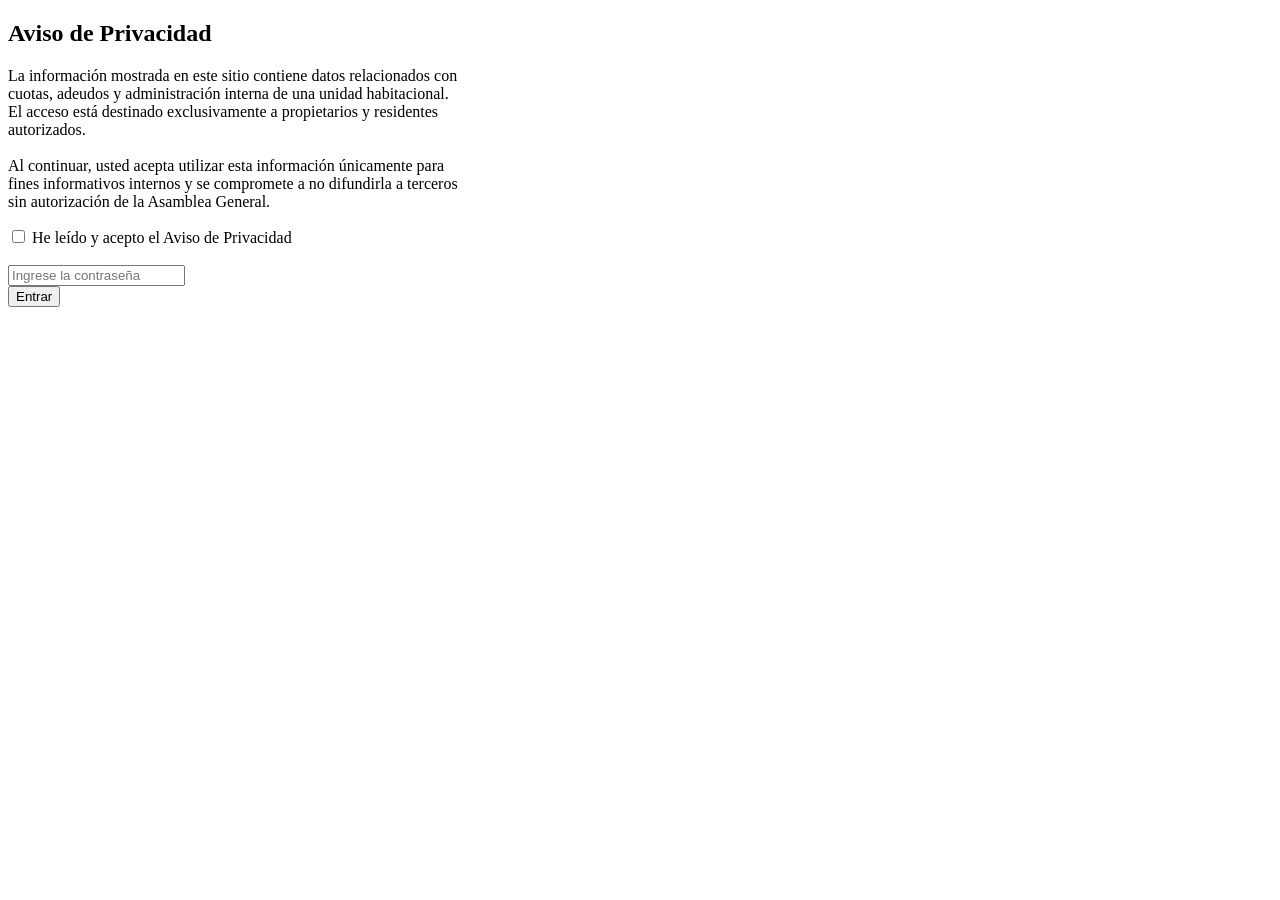
<file: index.html>
<!DOCTYPE html>
<html lang="es">
<head>
  <meta charset="UTF-8">
  <meta name="robots" content="noindex">
</head>
<body> 
   <div id="accessScreen">
     <div class="access-box">
       <header>
         <h2>Aviso de Privacidad</h2>
       </header>
       <p style="text-align:left">
         La información mostrada en este sitio contiene datos relacionados con <br>
         cuotas, adeudos y administración interna de una unidad habitacional. <br>
         El acceso está destinado exclusivamente a propietarios y residentes <br>
         autorizados. <br>
         <br>    
         Al continuar, usted acepta utilizar esta información únicamente para <br>
         fines informativos internos y se compromete a no difundirla a terceros <br>
         sin autorización de la Asamblea General. <br>
       </p>
       <label>
         <input type="checkbox" id="acceptPrivacy">
         He leído y acepto el Aviso de Privacidad
       </label>
       <br><br>
       <input type="password" id="password" placeholder="Ingrese la contraseña">
       <br>
       <button onclick="validateAccess()">Entrar</button>
       <p id="errorMsg" style="color:red;"></p>
    </div>
  </div>
  <div id="protectedContent" style="display:none;">
  <script>
    function validateAccess(){
      const accepted =
        document.getElementById("acceptPrivacy").checked;
      const password =
        document.getElementById("password").value;
      const error =
        document.getElementById("errorMsg");
      if(!accepted){
        error.textContent =
          "Debe aceptar el Aviso de Privacidad.";
        return;
      }
      if(password !== "2026"){
        error.textContent =
          "Contraseña incorrecta.";
        return;
      }
      window.location.href = "index2026.html";
    }

    document
    .getElementById("password")
    .addEventListener("keydown", function(e){
      if(e.key === "Enter"){
        validateAccess();
      }
    });
  </script>    
</body>
</file>
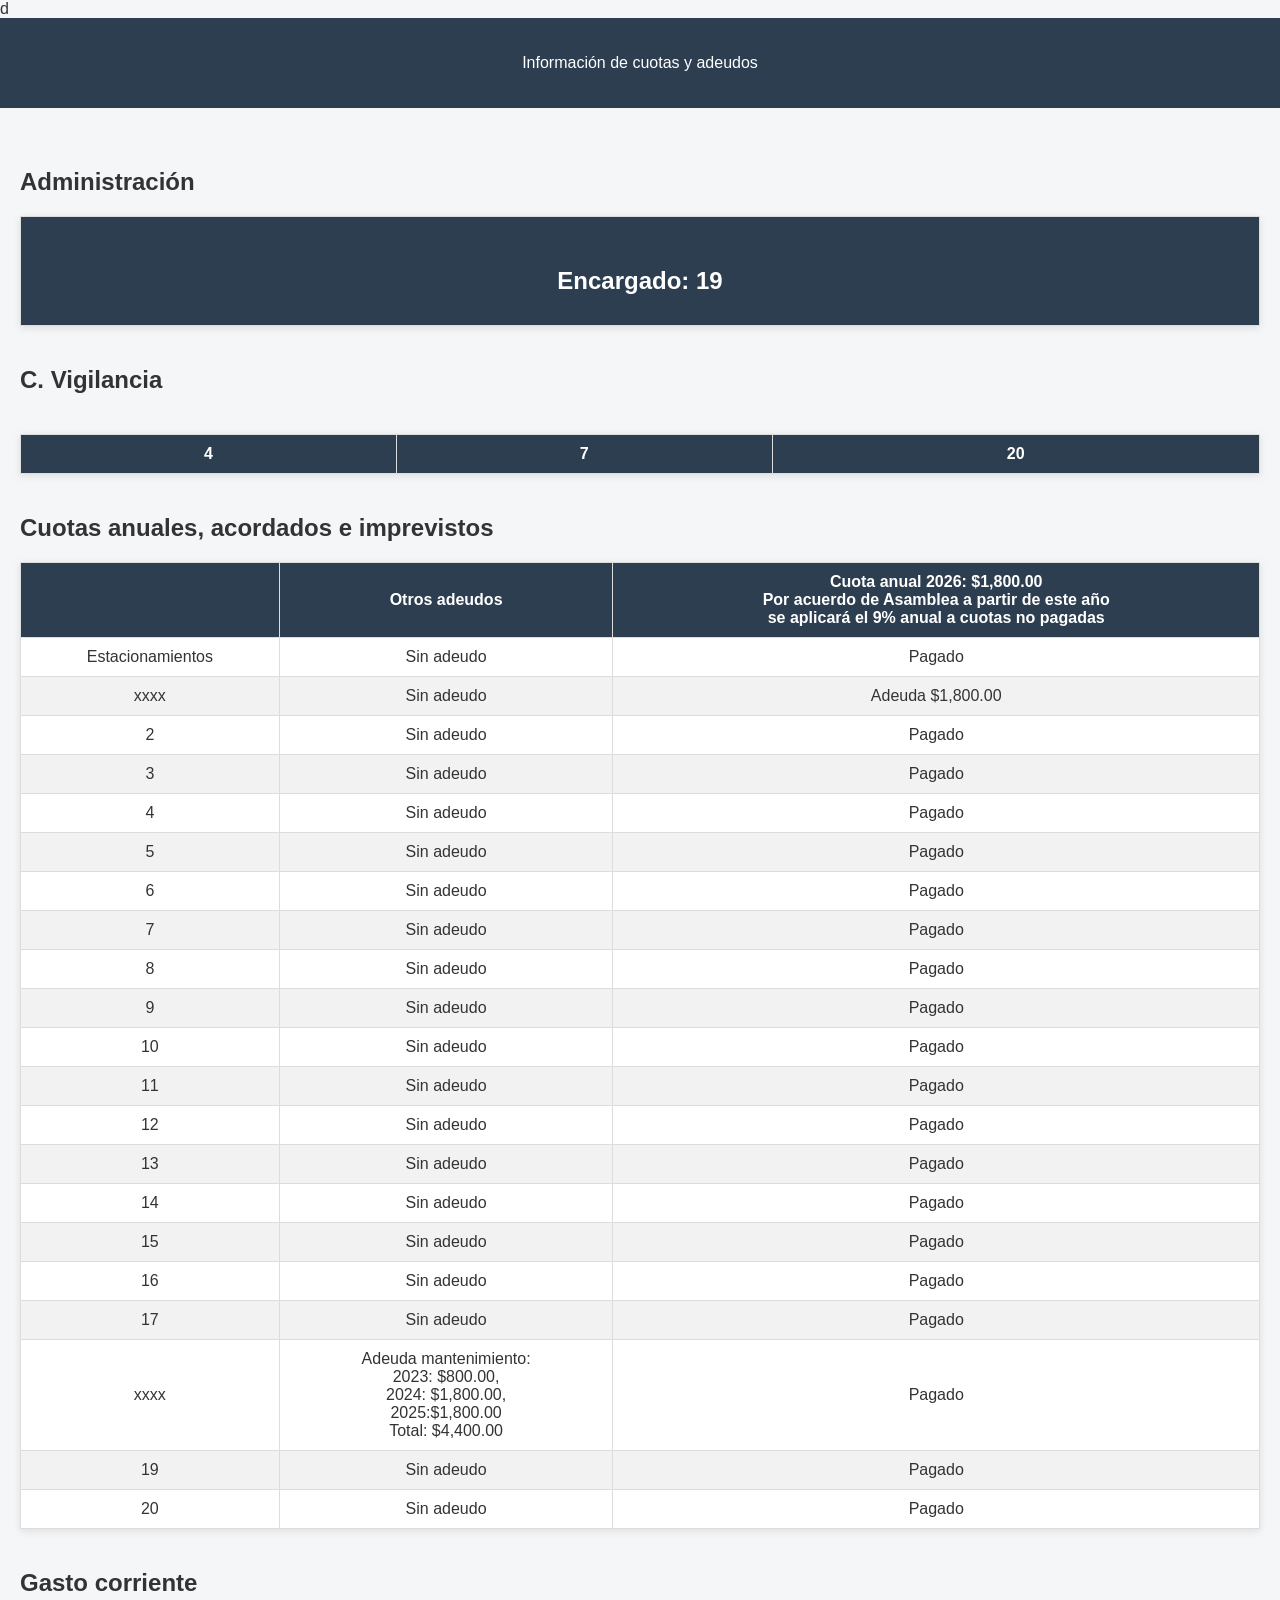
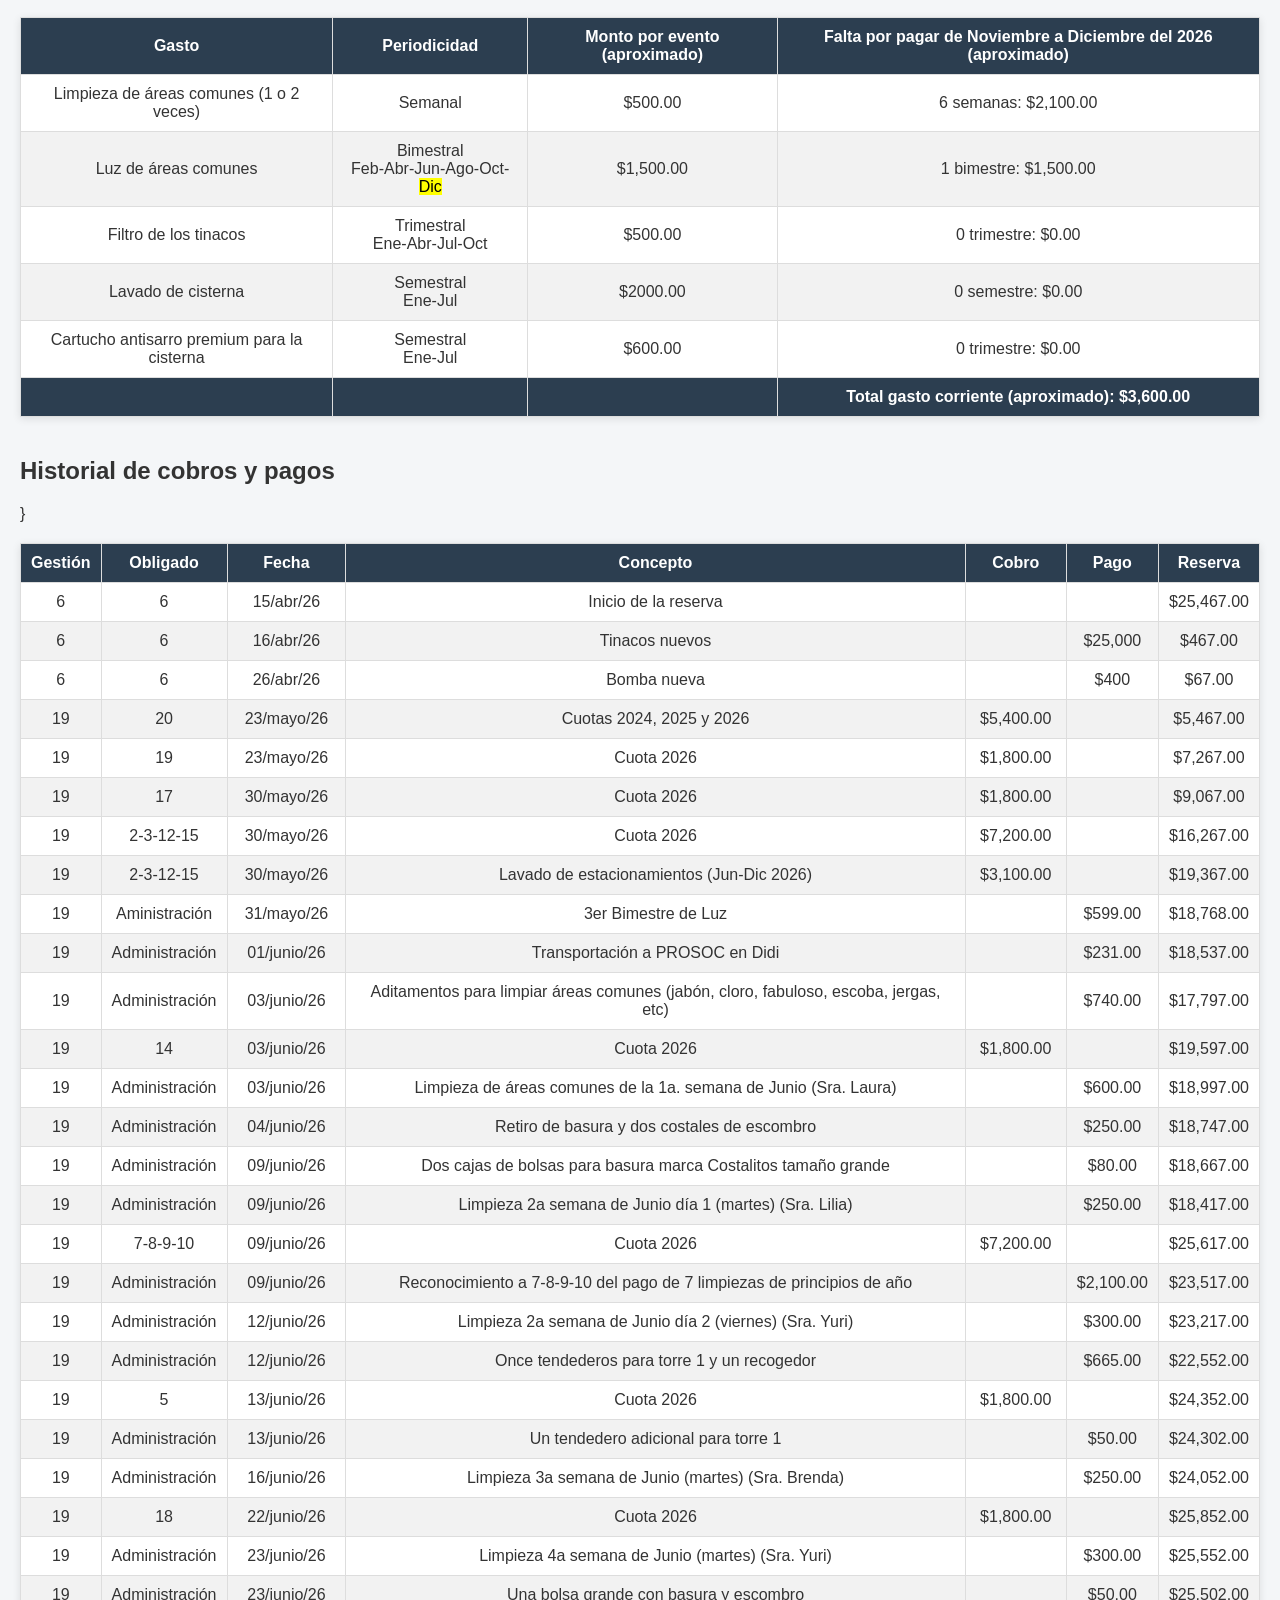
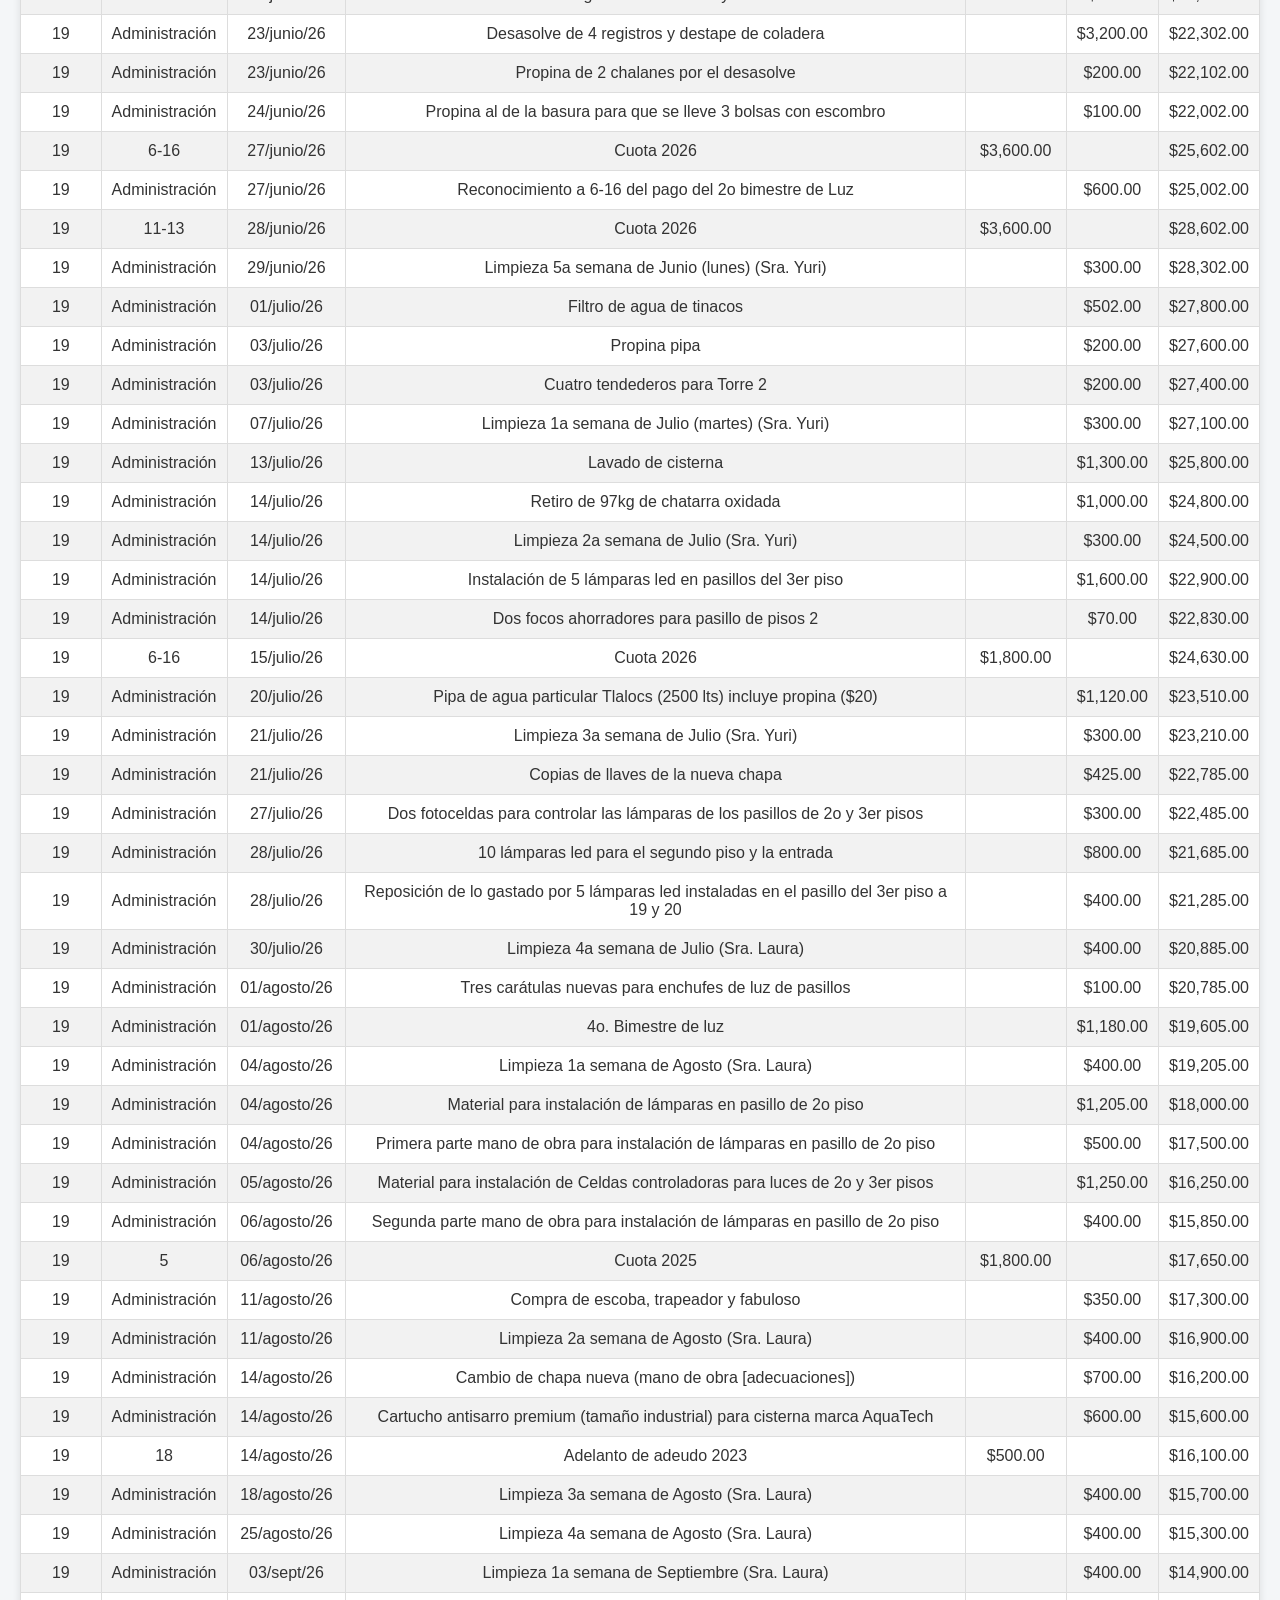
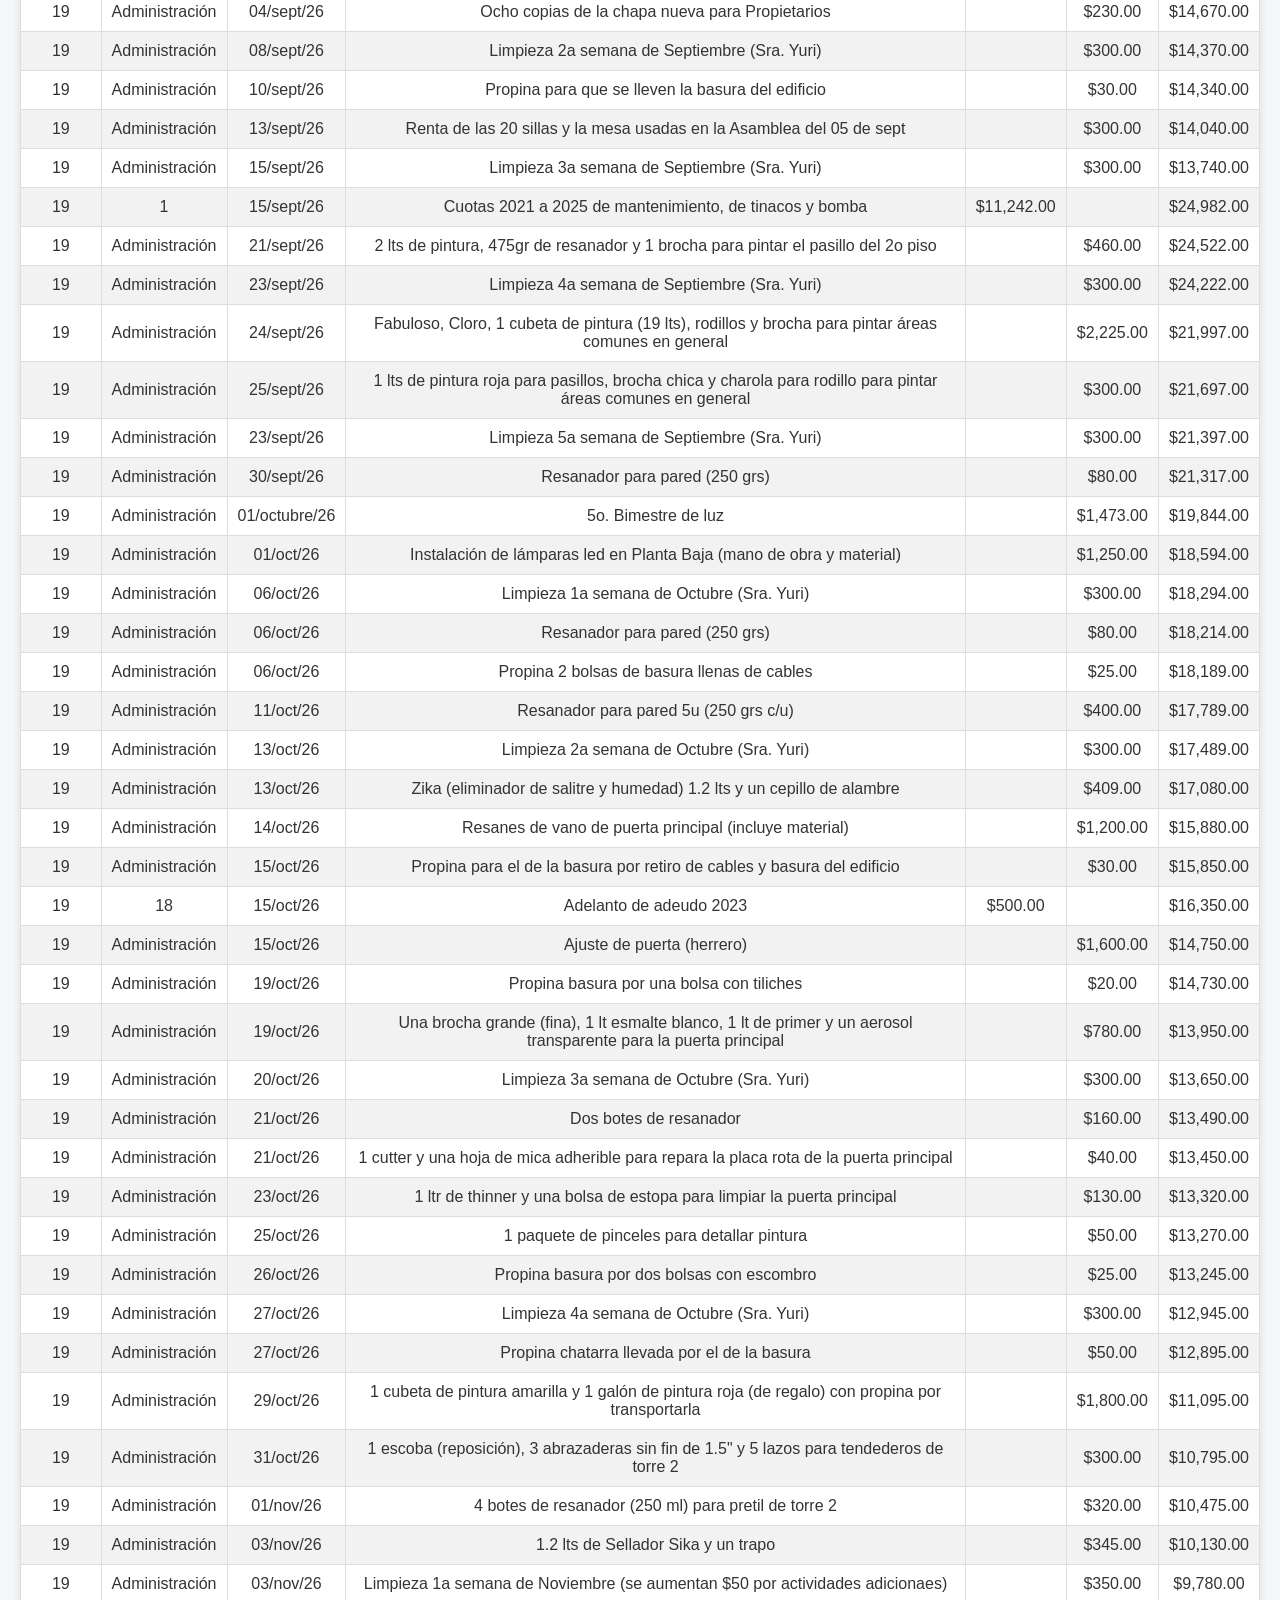
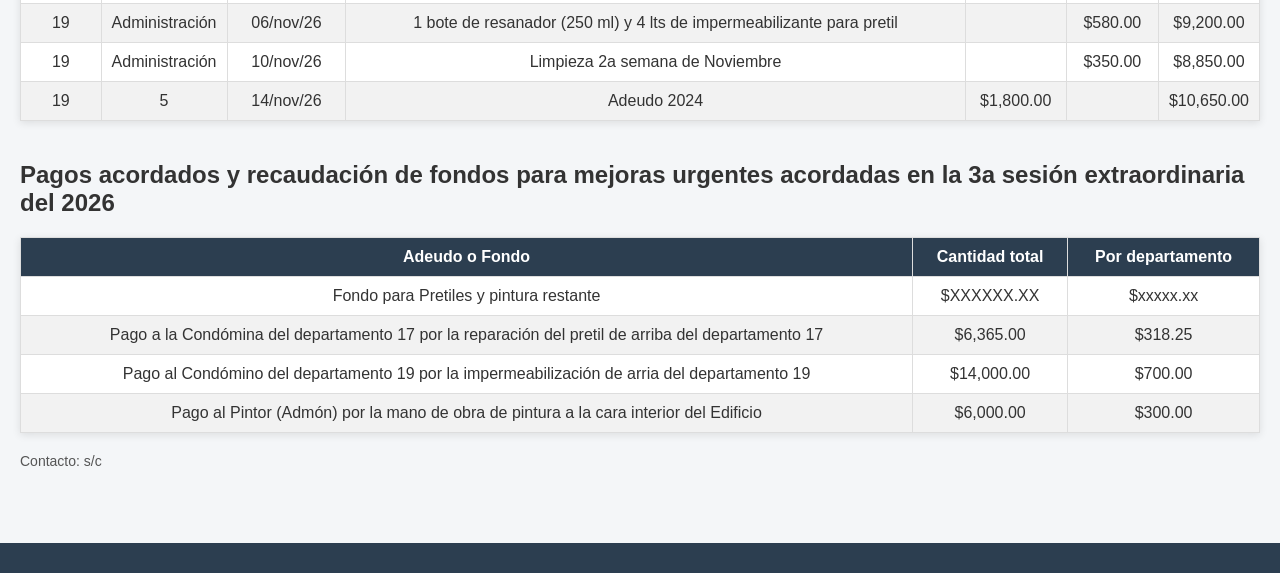
<file: index2.html>
d<!DOCTYPE html>
<html lang="es">
  <head>
    <meta charset="UTF-8">
    <meta name="robots" content="noindex">
    <title>Cuotas</title>
    <link rel="stylesheet" href="estilos.css">
  </head>
  <body>
    <header>
      <p>Información de cuotas y adeudos</p>
    </header>
    <div class="container">
      <section id="Admon">
        <h2>Administración</h2>
        <table>
          <thead>
            <tr>
              <th><h2>Encargado: 19</h2></th>
            </tr>
          </thead>
        </table>
      </section>
      <section id="C_Vigilancia">
        <h2>C. Vigilancia<h2>
        <table>
          <thead>
            <tr>
              <th>4</th>
              <th>7</th>
              <th>20</th>
            </tr>
          </thead>
        </table>
      </section>
      <section id="Cuotas">
        <h2>Cuotas anuales, acordados e imprevistos</h2>
        <table>
          <thead>
            <tr>
              <th></th>
              <th>Otros adeudos</th>
              <th>Cuota anual 2026: $1,800.00<br>Por acuerdo de Asamblea a partir de este año <br> se aplicará el 9% anual a cuotas no pagadas</th>
            </tr>
          </thead>
          <tbody>
            <tr><td>Estacionamientos</td><td>Sin adeudo</td><td>Pagado</td></tr>
            <tr><td>xxxx</td><td>Sin adeudo</strong></td><td>Adeuda $1,800.00</td></tr>
            <tr><td>2</td><td>Sin adeudo</td><td>Pagado</td></tr>
            <tr><td>3</td><td>Sin adeudo</td><td>Pagado</td></tr>
            <tr><td>4</td><td>Sin adeudo</td><td>Pagado</td></tr>
            <tr><td>5</td><td>Sin adeudo</td><td>Pagado</td></tr>
            <tr><td>6</td><td>Sin adeudo</td><td>Pagado</td></tr>
            <tr><td>7</td><td>Sin adeudo</td><td>Pagado</td></tr>
            <tr><td>8</td><td>Sin adeudo</td><td>Pagado</td></tr>
            <tr><td>9</td><td>Sin adeudo</td><td>Pagado</td></tr>
            <tr><td>10</td><td>Sin adeudo</td><td>Pagado</td></tr>
            <tr><td>11</td><td>Sin adeudo</td><td>Pagado</td></tr>
            <tr><td>12</td><td>Sin adeudo</td><td>Pagado</td></tr>
            <tr><td>13</td><td>Sin adeudo</td><td>Pagado</td></tr>
            <tr><td>14</td><td>Sin adeudo</td><td>Pagado</td></tr>
            <tr><td>15</td><td>Sin adeudo</td><td>Pagado</td></tr>
            <tr><td>16</td><td>Sin adeudo</td><td>Pagado</td></tr>
            <tr><td>17</td><td>Sin adeudo</td><td>Pagado</td></tr>
            <tr><td>xxxx</td><td>Adeuda mantenimiento:<br>2023: $800.00,<br> 2024: $1,800.00,<br>2025:$1,800.00<br>Total: $4,400.00</td><td>Pagado</td></tr>
            <tr><td>19</td><td>Sin adeudo</td><td>Pagado</td></tr>
            <tr><td>20</td><td>Sin adeudo</td><td>Pagado</td></tr>
          </tbody>
        </table>
      </section>  
      <section id="Gasto-corriente">
        <h2>Gasto corriente</h2>
        <table>
          <thead>
            <tr>
              <th>Gasto</th>
              <th>Periodicidad</th>
              <th>Monto por evento (aproximado)</th>
              <th>Falta por pagar de Noviembre a Diciembre del 2026 (aproximado)</th>
            </tr>
          </thead>
          <tbody>
            <tr><td>Limpieza de áreas comunes (1 o 2 veces)</td><td>Semanal</td><td>$500.00</td><td>6 semanas: $2,100.00</td></tr>
            <tr><td>Luz de áreas comunes</td><td>Bimestral <br>Feb-Abr-Jun-Ago-Oct-<mark>Dic</mark></td><td>$1,500.00</td><td>1 bimestre: $1,500.00</td></tr>
            <tr><td>Filtro de los tinacos</td><td>Trimestral <br>Ene-Abr-Jul-Oct</td><td>$500.00</td><td>0 trimestre: $0.00</td></tr>
            <tr><td>Lavado de cisterna</td><td>Semestral <br>Ene-Jul</td><td>$2000.00</td><td>0 semestre: $0.00</td></tr>
            <tr><td>Cartucho antisarro premium para la cisterna</td><td>Semestral <br>Ene-Jul</td><td>$600.00</td><td>0 trimestre: $0.00</td></tr>
            <tr><th></th><th></th><th></th><th>Total gasto corriente (aproximado): $3,600.00</th></tr>
          </tbody>
        </table>
      </section>
      <section id="Cobros-y-pagos">
        <h2>Historial de cobros y pagos</h2>
        <table>
          <thead>
            <tr>
              <th>Gestión</th>
              <th>Obligado</th>
              <th>Fecha</th>
              <th>Concepto</th>
              <th>Cobro</th>
              <th>Pago</th>
              <th>Reserva</th>
            </tr>
          </thead>
          <tbody>
            <tr><td>6</td><td>6</td><td>15/abr/26</td><td>Inicio de la reserva</td><td></td><td></td><td>$25,467.00</td></tr>
            <tr><td>6</td><td>6</td><td>16/abr/26</td><td>Tinacos nuevos</td><td></td><td>$25,000</td><td>$467.00</td></tr>
            <tr><td>6</td><td>6</td><td>26/abr/26</td><td>Bomba nueva</td><td></td><td>$400</td><td>$67.00</td></tr>
            <tr><td>19</td><td>20</td><td>23/mayo/26</td><td>Cuotas 2024, 2025 y 2026</td><td>$5,400.00</td><td></td><td>$5,467.00</td></tr>
            <tr><td>19</td><td>19</td><td>23/mayo/26</td><td>Cuota 2026</td><td>$1,800.00</td><td></td><td>$7,267.00</td></tr>
            <tr><td>19</td><td>17</td><td>30/mayo/26</td><td>Cuota 2026</td><td>$1,800.00</td><td></td><td>$9,067.00</td></tr>
            <tr><td>19</td><td>2-3-12-15</td><td>30/mayo/26</td><td>Cuota 2026</td><td>$7,200.00</td><td></td><td>$16,267.00</td></tr>
            <tr><td>19</td><td>2-3-12-15</td><td>30/mayo/26</td><td>Lavado de estacionamientos (Jun-Dic 2026)</td><td>$3,100.00</td><td></td><td>$19,367.00</td></tr>
            <tr><td>19</td><td>Aministración</td><td>31/mayo/26</td><td>3er Bimestre de Luz</td><td></td><td>$599.00</td><td>$18,768.00</td></tr>
            <tr><td>19</td><td>Administración</td><td>01/junio/26</td><td>Transportación a PROSOC en Didi</td><td></td><td>$231.00</td><td>$18,537.00</td></tr>
            <tr><td>19</td><td>Administración</td><td>03/junio/26</td><td>Aditamentos para limpiar áreas comunes (jabón, cloro, fabuloso, escoba, jergas, etc)</td><td></td><td>$740.00</td><td>$17,797.00</td></tr>
            <tr><td>19</td><td>14</td><td>03/junio/26</td><td>Cuota 2026</td><td>$1,800.00</td><td></td><td>$19,597.00</td></tr>
            <tr><td>19</td><td>Administración</td><td>03/junio/26</td><td>Limpieza de áreas comunes de la 1a. semana de Junio (Sra. Laura)</td><td></td><td>$600.00</td><td>$18,997.00</td></tr>        
            <tr><td>19</td><td>Administración</td><td>04/junio/26</td><td>Retiro de basura y dos costales de escombro</td><td></td><td>$250.00</td><td>$18,747.00</td></tr>        
            <tr><td>19</td><td>Administración</td><td>09/junio/26</td><td>Dos cajas de bolsas para basura marca Costalitos tamaño grande</td><td></td><td>$80.00</td><td>$18,667.00</td></tr>
            <tr><td>19</td><td>Administración</td><td>09/junio/26</td><td>Limpieza 2a semana de Junio día 1 (martes) (Sra. Lilia)</td><td></td><td>$250.00</td><td>$18,417.00</td></tr>
            <tr><td>19</td><td>7-8-9-10</td><td>09/junio/26</td><td>Cuota 2026</td><td>$7,200.00</td><td></td><td>$25,617.00</td></tr>
            <tr><td>19</td><td>Administración</td><td>09/junio/26</td><td>Reconocimiento a 7-8-9-10 del pago de 7 limpiezas de principios de año</td><td></td><td>$2,100.00</td><td>$23,517.00</td></tr>
            <tr><td>19</td><td>Administración</td><td>12/junio/26</td><td>Limpieza 2a semana de Junio día 2 (viernes) (Sra. Yuri)</td><td></td><td>$300.00</td><td>$23,217.00</td></tr>
            <tr><td>19</td><td>Administración</td><td>12/junio/26</td><td>Once tendederos para torre 1 y un recogedor</td><td></td><td>$665.00</td><td>$22,552.00</td></tr>
            <tr><td>19</td><td>5</td><td>13/junio/26</td><td>Cuota 2026</td><td>$1,800.00</td><td></td><td>$24,352.00</td></tr>
            <tr><td>19</td><td>Administración</td><td>13/junio/26</td><td>Un tendedero adicional para torre 1</td><td></td><td>$50.00</td><td>$24,302.00</td></tr>
            <tr><td>19</td><td>Administración</td><td>16/junio/26</td><td>Limpieza 3a semana de Junio (martes) (Sra. Brenda)</td><td></td><td>$250.00</td><td>$24,052.00</td></tr>
            <tr><td>19</td><td>18</td><td>22/junio/26</td><td>Cuota 2026</td><td>$1,800.00</td><td></td><td>$25,852.00</td></tr>
            <tr><td>19</td><td>Administración</td><td>23/junio/26</td><td>Limpieza 4a semana de Junio (martes) (Sra. Yuri)</td><td></td><td>$300.00</td><td>$25,552.00</td></tr>
            <tr><td>19</td><td>Administración</td><td>23/junio/26</td><td>Una bolsa grande con basura y escombro</td><td></td><td>$50.00</td><td>$25,502.00</td></tr>
            <tr><td>19</td><td>Administración</td><td>23/junio/26</td><td>Desasolve de 4 registros y destape de coladera</td><td></td><td>$3,200.00</td><td>$22,302.00</td></tr>
            <tr><td>19</td><td>Administración</td><td>23/junio/26</td><td>Propina de 2 chalanes por el desasolve</td><td></td><td>$200.00</td><td>$22,102.00</td></tr>
            <tr><td>19</td><td>Administración</td><td>24/junio/26</td><td>Propina al de la basura para que se lleve 3 bolsas con escombro</td><td></td><td>$100.00</td><td>$22,002.00</td></tr>
            <tr><td>19</td><td>6-16</td><td>27/junio/26</td><td>Cuota 2026</td><td>$3,600.00</td><td></td><td>$25,602.00</td></tr>
            <tr><td>19</td><td>Administración</td><td>27/junio/26</td><td>Reconocimiento a 6-16 del pago del 2o bimestre de Luz</td><td></td><td>$600.00</td><td>$25,002.00</td></tr>
            <tr><td>19</td><td>11-13</td><td>28/junio/26</td><td>Cuota 2026</td><td>$3,600.00</td><td></td><td>$28,602.00</td></tr>
            <tr><td>19</td><td>Administración</td><td>29/junio/26</td><td>Limpieza 5a semana de Junio (lunes) (Sra. Yuri)</td><td></td><td>$300.00</td><td>$28,302.00</td></tr>
            <tr><td>19</td><td>Administración</td><td>01/julio/26</td><td>Filtro de agua de tinacos</td><td></td><td>$502.00</td><td>$27,800.00</td></tr>
            <tr><td>19</td><td>Administración</td><td>03/julio/26</td><td>Propina pipa</td><td></td><td>$200.00</td><td>$27,600.00</td></tr>
            <tr><td>19</td><td>Administración</td><td>03/julio/26</td><td>Cuatro tendederos para Torre 2</td><td></td><td>$200.00</td><td>$27,400.00</td></tr>
            <tr><td>19</td><td>Administración</td><td>07/julio/26</td><td>Limpieza 1a semana de Julio (martes) (Sra. Yuri)</td><td></td><td>$300.00</td><td>$27,100.00</td></tr>
            <tr><td>19</td><td>Administración</td><td>13/julio/26</td><td>Lavado de cisterna</td><td></td><td>$1,300.00</td><td>$25,800.00</td></tr>
            <tr><td>19</td><td>Administración</td><td>14/julio/26</td><td>Retiro de 97kg de chatarra oxidada</td><td></td><td>$1,000.00</td><td>$24,800.00</td></tr>
            <tr><td>19</td><td>Administración</td><td>14/julio/26</td><td>Limpieza 2a semana de Julio (Sra. Yuri)</td><td></td><td>$300.00</td><td>$24,500.00</td></tr>
            <tr><td>19</td><td>Administración</td><td>14/julio/26</td><td>Instalación de 5 lámparas led en pasillos del 3er piso</td><td></td><td>$1,600.00</td><td>$22,900.00</td></tr>
            <tr><td>19</td><td>Administración</td><td>14/julio/26</td><td>Dos focos ahorradores para pasillo de pisos 2</td><td></td><td>$70.00</td><td>$22,830.00</td></tr>
            <tr><td>19</td><td>6-16</td><td>15/julio/26</td><td>Cuota 2026</td><td>$1,800.00</td><td></td><td>$24,630.00</td></tr>
            <tr><td>19</td><td>Administración</td><td>20/julio/26</td><td>Pipa de agua particular Tlalocs (2500 lts) incluye propina ($20)</td><td></td><td>$1,120.00</td><td>$23,510.00</td></tr>
            <tr><td>19</td><td>Administración</td><td>21/julio/26</td><td>Limpieza 3a semana de Julio (Sra. Yuri)</td><td></td><td>$300.00</td><td>$23,210.00</td></tr>
            <tr><td>19</td><td>Administración</td><td>21/julio/26</td><td>Copias de llaves de la nueva chapa</td><td></td><td>$425.00</td><td>$22,785.00</td></tr>
            <tr><td>19</td><td>Administración</td><td>27/julio/26</td><td>Dos fotoceldas para controlar las lámparas de los pasillos de 2o y 3er pisos</td><td></td><td>$300.00</td><td>$22,485.00</td></tr>
            <tr><td>19</td><td>Administración</td><td>28/julio/26</td><td>10 lámparas led para el segundo piso y la entrada</td><td></td><td>$800.00</td><td>$21,685.00</td></tr>
            <tr><td>19</td><td>Administración</td><td>28/julio/26</td><td>Reposición de lo gastado por 5 lámparas led instaladas en el pasillo del 3er piso a 19 y 20</td><td></td><td>$400.00</td><td>$21,285.00</td></tr>
            <tr><td>19</td><td>Administración</td><td>30/julio/26</td><td>Limpieza 4a semana de Julio (Sra. Laura)</td><td></td><td>$400.00</td><td>$20,885.00</td></tr>
            <tr><td>19</td><td>Administración</td><td>01/agosto/26</td><td>Tres carátulas nuevas para enchufes de luz de pasillos</td><td></td><td>$100.00</td><td>$20,785.00</td></tr>
            <tr><td>19</td><td>Administración</td><td>01/agosto/26</td><td>4o. Bimestre de luz</td><td></td><td>$1,180.00</td><td>$19,605.00</td></tr>
            <tr><td>19</td><td>Administración</td><td>04/agosto/26</td><td>Limpieza 1a semana de Agosto (Sra. Laura)</td><td></td><td>$400.00</td><td>$19,205.00</td></tr>
            <tr><td>19</td><td>Administración</td><td>04/agosto/26</td><td>Material para instalación de lámparas en pasillo de 2o piso</td><td></td><td>$1,205.00</td><td>$18,000.00</td></tr>
            <tr><td>19</td><td>Administración</td><td>04/agosto/26</td><td>Primera parte mano de obra para instalación de lámparas en pasillo de 2o piso</td><td></td><td>$500.00</td><td>$17,500.00</td></tr>
            <tr><td>19</td><td>Administración</td><td>05/agosto/26</td><td>Material para instalación de Celdas controladoras para luces de 2o y 3er pisos</td><td></td><td>$1,250.00</td><td>$16,250.00</td></tr>
            <tr><td>19</td><td>Administración</td><td>06/agosto/26</td><td>Segunda parte mano de obra para instalación de lámparas en pasillo de 2o piso</td><td></td><td>$400.00</td><td>$15,850.00</td></tr>
            <tr><td>19</td><td>5</td><td>06/agosto/26</td><td>Cuota 2025</td><td>$1,800.00</td><td></td><td>$17,650.00</td></tr>
            <tr><td>19</td><td>Administración</td><td>11/agosto/26</td><td>Compra de escoba, trapeador y fabuloso</td><td></td><td>$350.00</td><td>$17,300.00</td></tr>
            <tr><td>19</td><td>Administración</td><td>11/agosto/26</td><td>Limpieza 2a semana de Agosto (Sra. Laura)</td><td></td><td>$400.00</td><td>$16,900.00</td></tr>
            <tr><td>19</td><td>Administración</td><td>14/agosto/26</td><td>Cambio de chapa nueva (mano de obra [adecuaciones])</td><td></td><td>$700.00</td><td>$16,200.00</td></tr>
            <tr><td>19</td><td>Administración</td><td>14/agosto/26</td><td>Cartucho antisarro premium (tamaño industrial) para cisterna marca AquaTech</td><td></td><td>$600.00</td><td>$15,600.00</td></tr>
            <tr><td>19</td><td>18</td><td>14/agosto/26</td><td>Adelanto de adeudo 2023</td><td>$500.00</td><td></td><td>$16,100.00</td></tr>
            <tr><td>19</td><td>Administración</td><td>18/agosto/26</td><td>Limpieza 3a semana de Agosto (Sra. Laura)</td><td></td><td>$400.00</td><td>$15,700.00</td></tr>
            <tr><td>19</td><td>Administración</td><td>25/agosto/26</td><td>Limpieza 4a semana de Agosto (Sra. Laura)</td><td></td><td>$400.00</td><td>$15,300.00</td></tr>
            <tr><td>19</td><td>Administración</td><td>03/sept/26</td><td>Limpieza 1a semana de Septiembre (Sra. Laura)</td><td></td><td>$400.00</td><td>$14,900.00</td></tr>
            <tr><td>19</td><td>Administración</td><td>04/sept/26</td><td>Ocho copias de la chapa nueva para Propietarios</td><td></td><td>$230.00</td><td>$14,670.00</td></tr>
            <tr><td>19</td><td>Administración</td><td>08/sept/26</td><td>Limpieza 2a semana de Septiembre (Sra. Yuri)</td><td></td><td>$300.00</td><td>$14,370.00</td></tr> 
            <tr><td>19</td><td>Administración</td><td>10/sept/26</td><td>Propina para que se lleven la basura del edificio</td><td></td><td>$30.00</td><td>$14,340.00</td></tr> 
            <tr><td>19</td><td>Administración</td><td>13/sept/26</td><td>Renta de las 20 sillas y la mesa usadas en la Asamblea del 05 de sept</td><td></td><td>$300.00</td><td>$14,040.00</td></tr>
            <tr><td>19</td><td>Administración</td><td>15/sept/26</td><td>Limpieza 3a semana de Septiembre (Sra. Yuri)</td><td></td><td>$300.00</td><td>$13,740.00</td></tr> 
            <tr><td>19</td><td>1</td><td>15/sept/26</td><td>Cuotas 2021 a 2025 de mantenimiento, de tinacos y bomba</td><td>$11,242.00</td><td></td><td>$24,982.00</td></tr>
            <tr><td>19</td><td>Administración</td><td>21/sept/26</td><td>2 lts de pintura, 475gr de resanador y 1 brocha para pintar el pasillo del 2o piso</td><td></td><td>$460.00</td><td>$24,522.00</td></tr>
            <tr><td>19</td><td>Administración</td><td>23/sept/26</td><td>Limpieza 4a semana de Septiembre (Sra. Yuri)</td><td></td><td>$300.00</td><td>$24,222.00</td></tr> 
            <tr><td>19</td><td>Administración</td><td>24/sept/26</td><td>Fabuloso, Cloro, 1 cubeta de pintura (19 lts), rodillos y brocha para pintar áreas comunes en general</td><td></td><td>$2,225.00</td><td>$21,997.00</td></tr>
            <tr><td>19</td><td>Administración</td><td>25/sept/26</td><td>1 lts de pintura roja para pasillos, brocha chica y charola para rodillo para pintar áreas comunes en general</td><td></td><td>$300.00</td><td>$21,697.00</td></tr>
            <tr><td>19</td><td>Administración</td><td>23/sept/26</td><td>Limpieza 5a semana de Septiembre (Sra. Yuri)</td><td></td><td>$300.00</td><td>$21,397.00</td></tr>
            <tr><td>19</td><td>Administración</td><td>30/sept/26</td><td>Resanador para pared (250 grs)</td><td></td><td>$80.00</td><td>$21,317.00</td></tr>
            <tr><td>19</td><td>Administración</td><td>01/octubre/26</td><td>5o. Bimestre de luz</td><td></td><td>$1,473.00</td><td>$19,844.00</td></tr>
            <tr><td>19</td><td>Administración</td><td>01/oct/26</td><td>Instalación de lámparas led en Planta Baja (mano de obra y material)</td><td></td><td>$1,250.00</td><td>$18,594.00</td></tr>
            <tr><td>19</td><td>Administración</td><td>06/oct/26</td><td>Limpieza 1a semana de Octubre (Sra. Yuri)</td><td></td><td>$300.00</td><td>$18,294.00</td></tr>
            <tr><td>19</td><td>Administración</td><td>06/oct/26</td><td>Resanador para pared (250 grs)</td><td></td><td>$80.00</td><td>$18,214.00</td></tr>
            <tr><td>19</td><td>Administración</td><td>06/oct/26</td><td>Propina 2 bolsas de basura llenas de cables</td><td></td><td>$25.00</td><td>$18,189.00</td></tr>
            <tr><td>19</td><td>Administración</td><td>11/oct/26</td><td>Resanador para pared 5u (250 grs c/u)</td><td></td><td>$400.00</td><td>$17,789.00</td></tr>
            <tr><td>19</td><td>Administración</td><td>13/oct/26</td><td>Limpieza 2a semana de Octubre (Sra. Yuri)</td><td></td><td>$300.00</td><td>$17,489.00</td></tr>
            <tr><td>19</td><td>Administración</td><td>13/oct/26</td><td>Zika (eliminador de salitre y humedad) 1.2 lts y un cepillo de alambre </td><td></td><td>$409.00</td><td>$17,080.00</td></tr>
            <tr><td>19</td><td>Administración</td><td>14/oct/26</td><td>Resanes de vano de puerta principal (incluye material) </td><td></td><td>$1,200.00</td><td>$15,880.00</td></tr>
            <tr><td>19</td><td>Administración</td><td>15/oct/26</td><td>Propina para el de la basura por retiro de cables y basura del edificio </td><td></td><td>$30.00</td><td>$15,850.00</td></tr>
            <tr><td>19</td><td>18</td><td>15/oct/26</td><td>Adelanto de adeudo 2023</td><td>$500.00</td><td></td><td>$16,350.00</td></tr>
            <tr><td>19</td><td>Administración</td><td>15/oct/26</td><td>Ajuste de puerta (herrero) </td><td></td><td>$1,600.00</td><td>$14,750.00</td></tr>
            <tr><td>19</td><td>Administración</td><td>19/oct/26</td><td>Propina basura por una bolsa con tiliches</td><td></td><td>$20.00</td><td>$14,730.00</td></tr>
            <tr><td>19</td><td>Administración</td><td>19/oct/26</td><td>Una brocha grande (fina), 1 lt esmalte blanco, 1 lt de primer y un aerosol transparente para la puerta principal </td><td></td><td>$780.00</td><td>$13,950.00</td></tr>
            <tr><td>19</td><td>Administración</td><td>20/oct/26</td><td>Limpieza 3a semana de Octubre (Sra. Yuri)</td><td></td><td>$300.00</td><td>$13,650.00</td></tr>
            <tr><td>19</td><td>Administración</td><td>21/oct/26</td><td>Dos botes de resanador</td><td></td><td>$160.00</td><td>$13,490.00</td></tr>
            <tr><td>19</td><td>Administración</td><td>21/oct/26</td><td>1 cutter y una hoja de mica adherible para repara la placa rota de la puerta principal</td><td></td><td>$40.00</td><td>$13,450.00</td></tr>
            <tr><td>19</td><td>Administración</td><td>23/oct/26</td><td>1 ltr de thinner y una bolsa de estopa para limpiar la puerta principal</td><td></td><td>$130.00</td><td>$13,320.00</td></tr>
            <tr><td>19</td><td>Administración</td><td>25/oct/26</td><td>1 paquete de pinceles para detallar pintura</td><td></td><td>$50.00</td><td>$13,270.00</td></tr>
            <tr><td>19</td><td>Administración</td><td>26/oct/26</td><td>Propina basura por dos bolsas con escombro</td><td></td><td>$25.00</td><td>$13,245.00</td></tr>
            <tr><td>19</td><td>Administración</td><td>27/oct/26</td><td>Limpieza 4a semana de Octubre (Sra. Yuri)</td><td></td><td>$300.00</td><td>$12,945.00</td></tr>
            <tr><td>19</td><td>Administración</td><td>27/oct/26</td><td>Propina chatarra llevada por el de la basura</td><td></td><td>$50.00</td><td>$12,895.00</td></tr>
            <tr><td>19</td><td>Administración</td><td>29/oct/26</td><td>1 cubeta de pintura amarilla y 1 galón de pintura roja (de regalo) con propina por transportarla</td><td></td><td>$1,800.00</td><td>$11,095.00</td></tr>
            <tr><td>19</td><td>Administración</td><td>31/oct/26</td><td>1 escoba (reposición), 3 abrazaderas sin fin de 1.5" y 5 lazos para tendederos de torre 2</td><td></td><td>$300.00</td><td>$10,795.00</td></tr>
            <tr><td>19</td><td>Administración</td><td>01/nov/26</td><td>4 botes de resanador (250 ml) para pretil de torre 2</td><td></td><td>$320.00</td><td>$10,475.00</td></tr>}
            <tr><td>19</td><td>Administración</td><td>03/nov/26</td><td>1.2 lts de Sellador Sika y un trapo</td><td></td><td>$345.00</td><td>$10,130.00</td></tr>
            <tr><td>19</td><td>Administración</td><td>03/nov/26</td><td>Limpieza 1a semana de Noviembre (se aumentan $50 por actividades adicionaes)</td><td></td><td>$350.00</td><td>$9,780.00</td></tr>
            <tr><td>19</td><td>Administración</td><td>06/nov/26</td><td>1 bote de resanador (250 ml) y 4 lts de impermeabilizante para pretil</td><td></td><td>$580.00</td><td>$9,200.00</td></tr>
            <tr><td>19</td><td>Administración</td><td>10/nov/26</td><td>Limpieza 2a semana de Noviembre </td><td></td><td>$350.00</td><td>$8,850.00</td></tr>
            <tr><td>19</td><td>5</td><td>14/nov/26</td><td>Adeudo 2024</td><td>$1,800.00</td><td></td><td>$10,650.00</td></tr>
          </tbody>
        </table>
      </section>

  <section id="Cobros-y-pagos">
        <h2>Pagos acordados y recaudación de fondos para mejoras urgentes acordadas en la 3a sesión extraordinaria del 2026</h2>
        <table>
          <thead>
            <tr>
              <th>Adeudo o Fondo</th>
              <th>Cantidad total</th>
              <th>Por departamento</th>
            </tr>
          </thead>
          <tbody>
            <tr><td>Fondo para Pretiles y pintura restante</td><td>$XXXXXX.XX</td><td>$xxxxx.xx</td></tr>
            <tr><td>Pago a la Condómina del departamento 17 por la reparación del pretil de arriba del departamento 17</td><td>$6,365.00</td><td>$318.25</td></tr>
            <tr><td>Pago al Condómino del departamento 19 por la impermeabilización de arria del departamento 19</td><td>$14,000.00</td><td>$700.00</td></tr>
            <tr><td>Pago al Pintor (Admón) por la mano de obra de pintura a la cara interior del Edificio</td><td>$6,000.00</td><td>$300.00</td></tr>
            
          </tbody>
        </table>
      </section>





          
      <p class="note">Contacto: s/c</p>
    </div>
    <footer>
    </footer>
  </body>
</html>
</file>
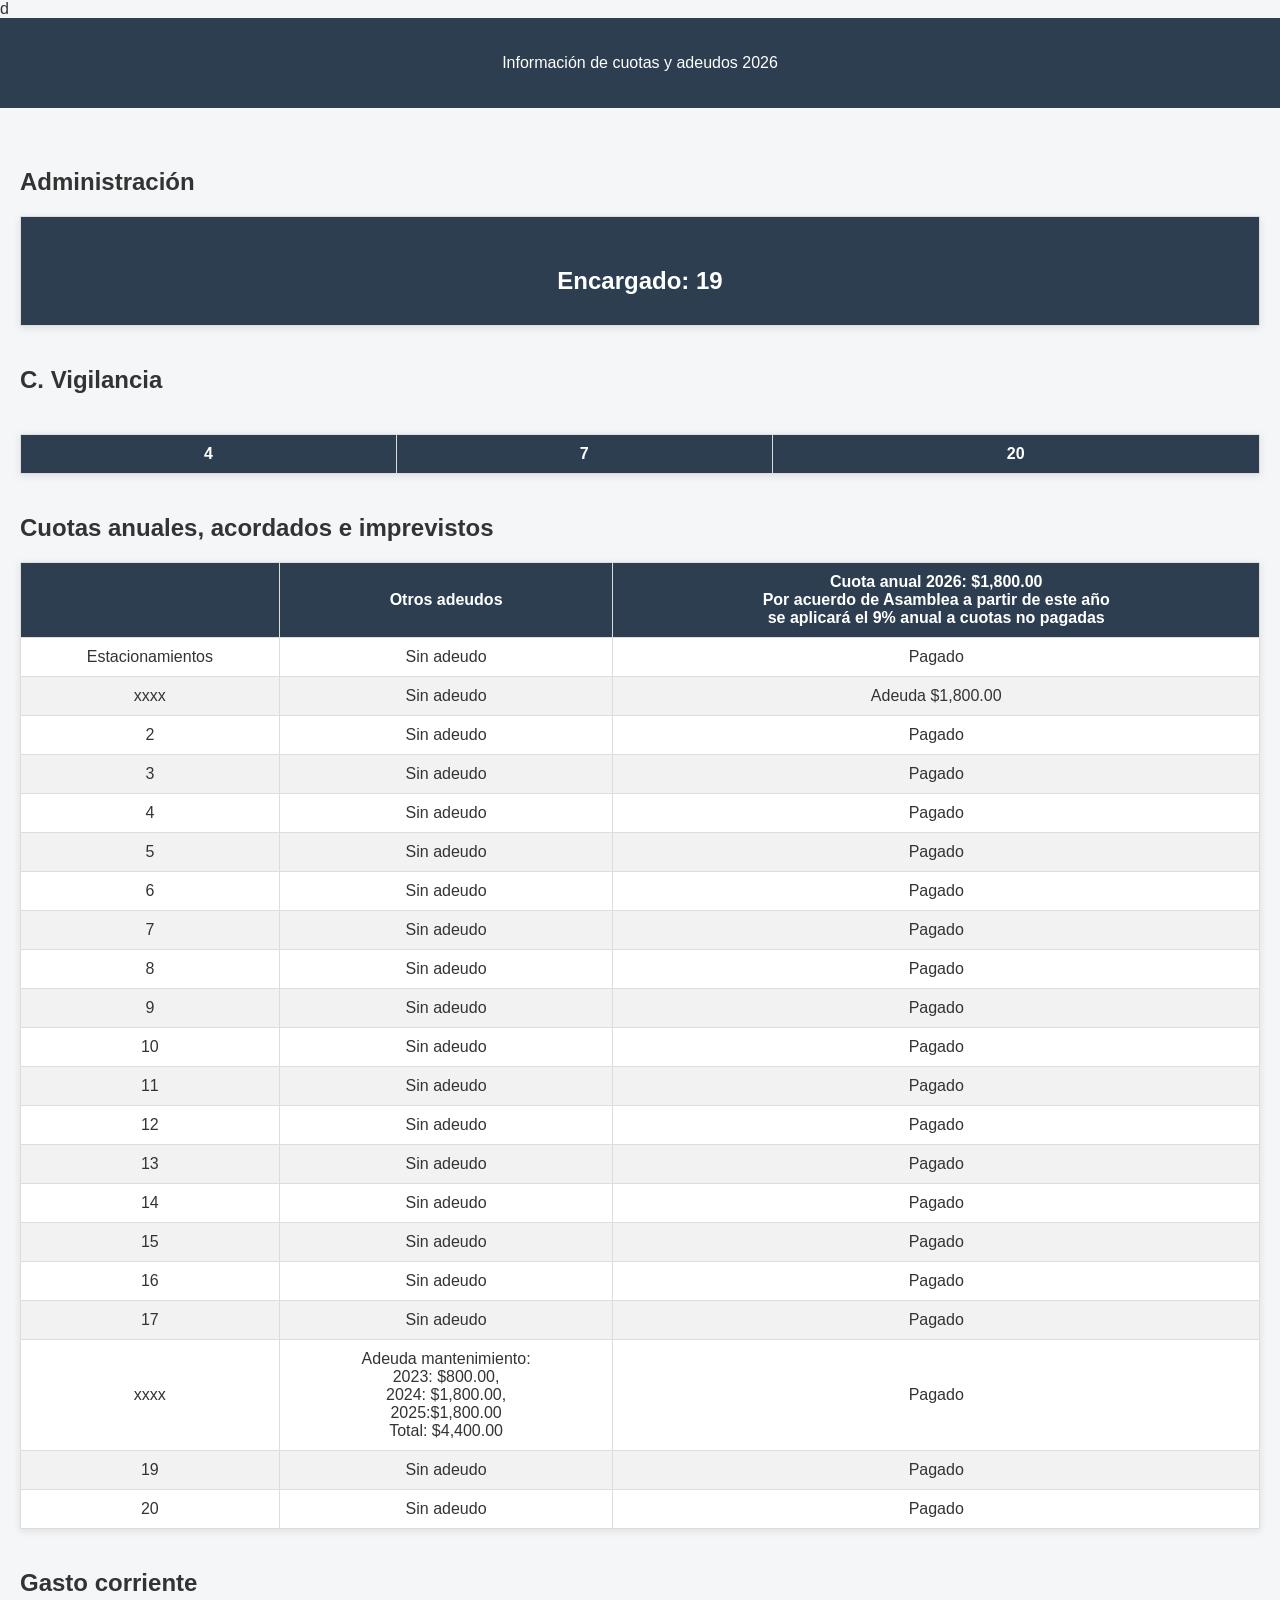
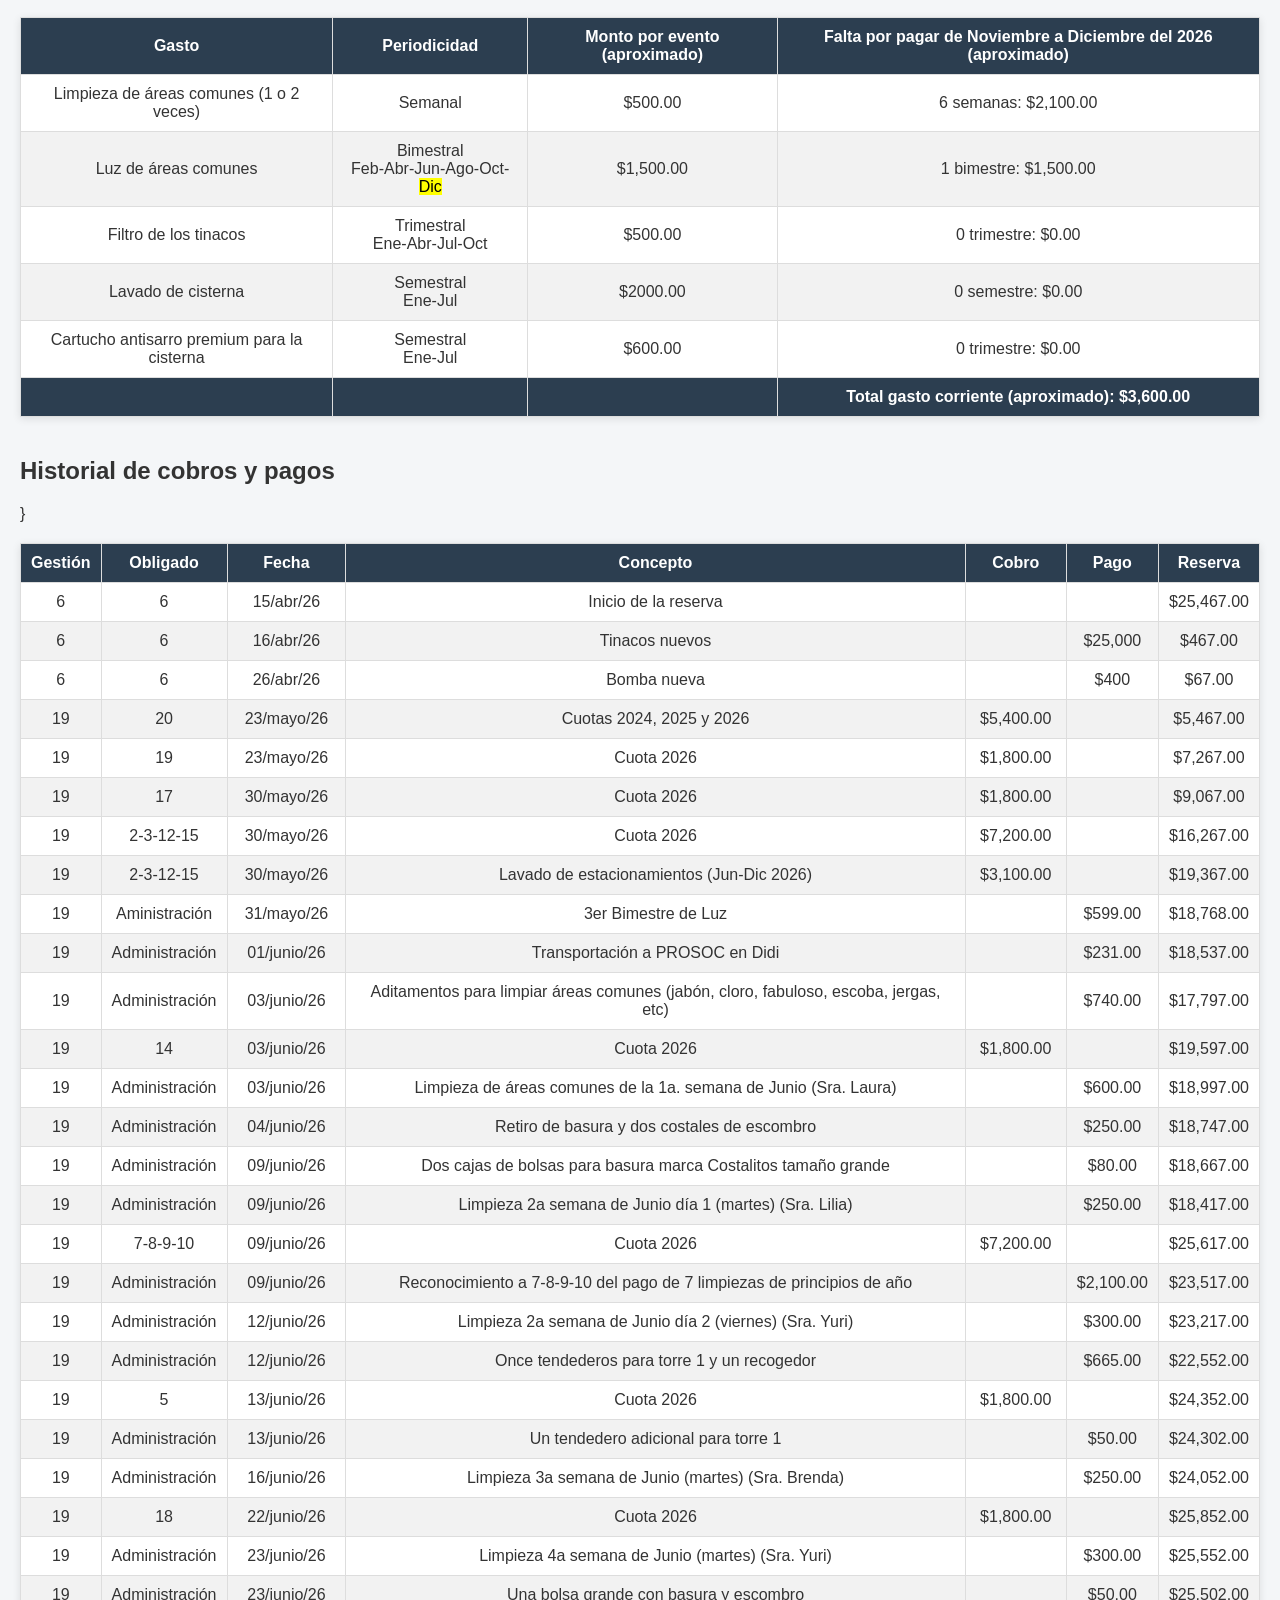
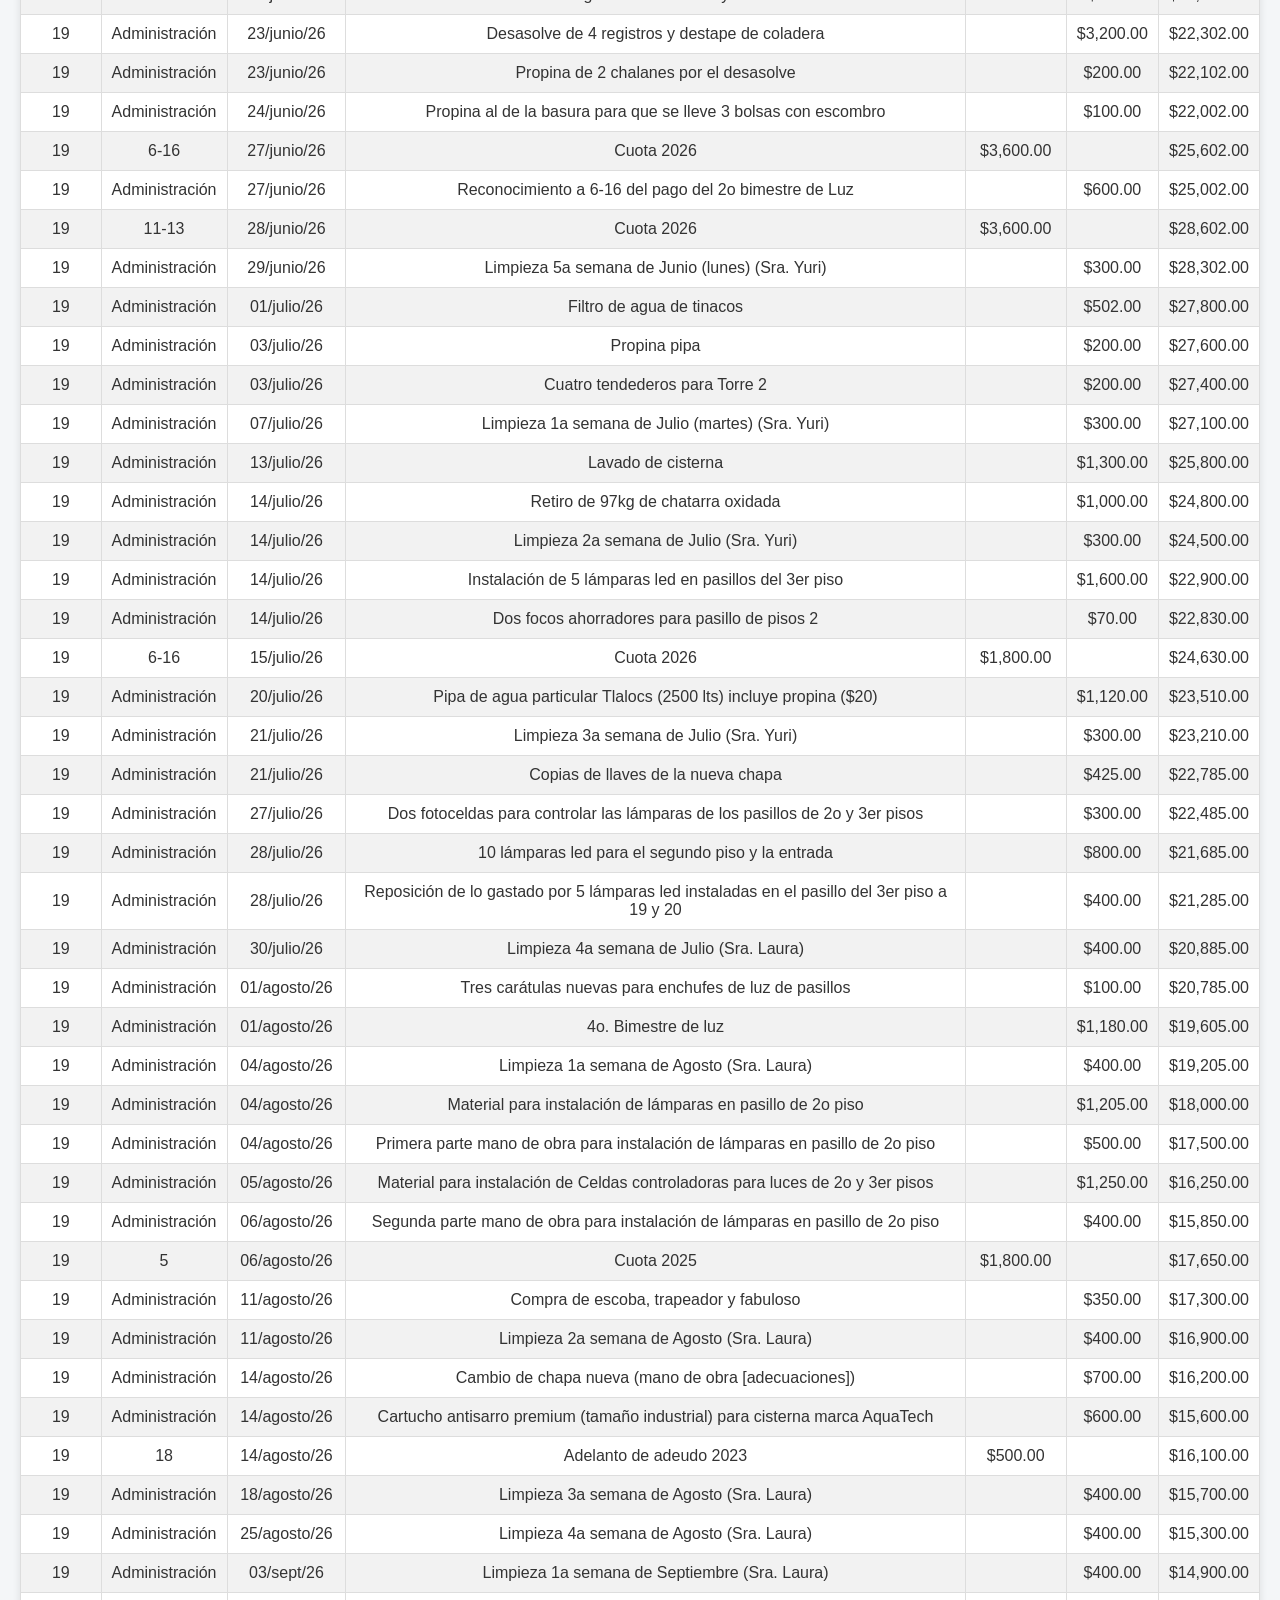
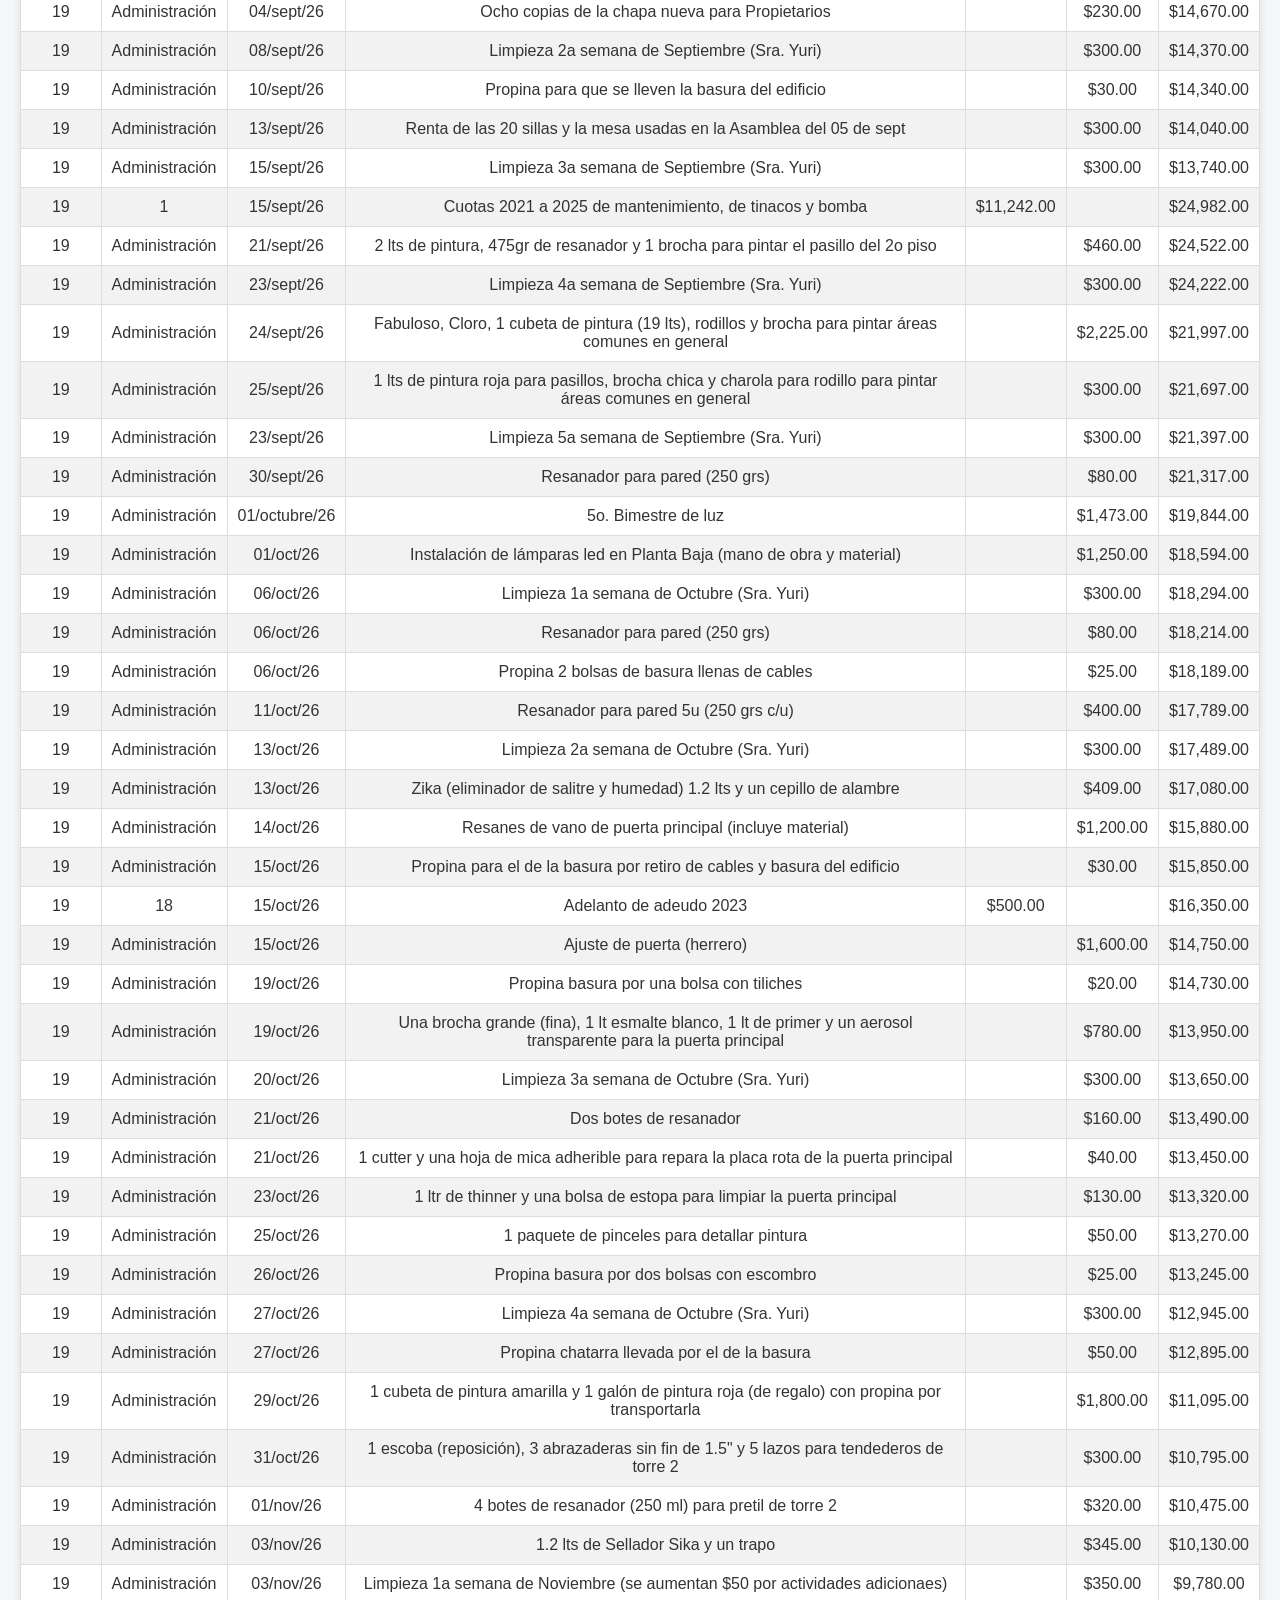
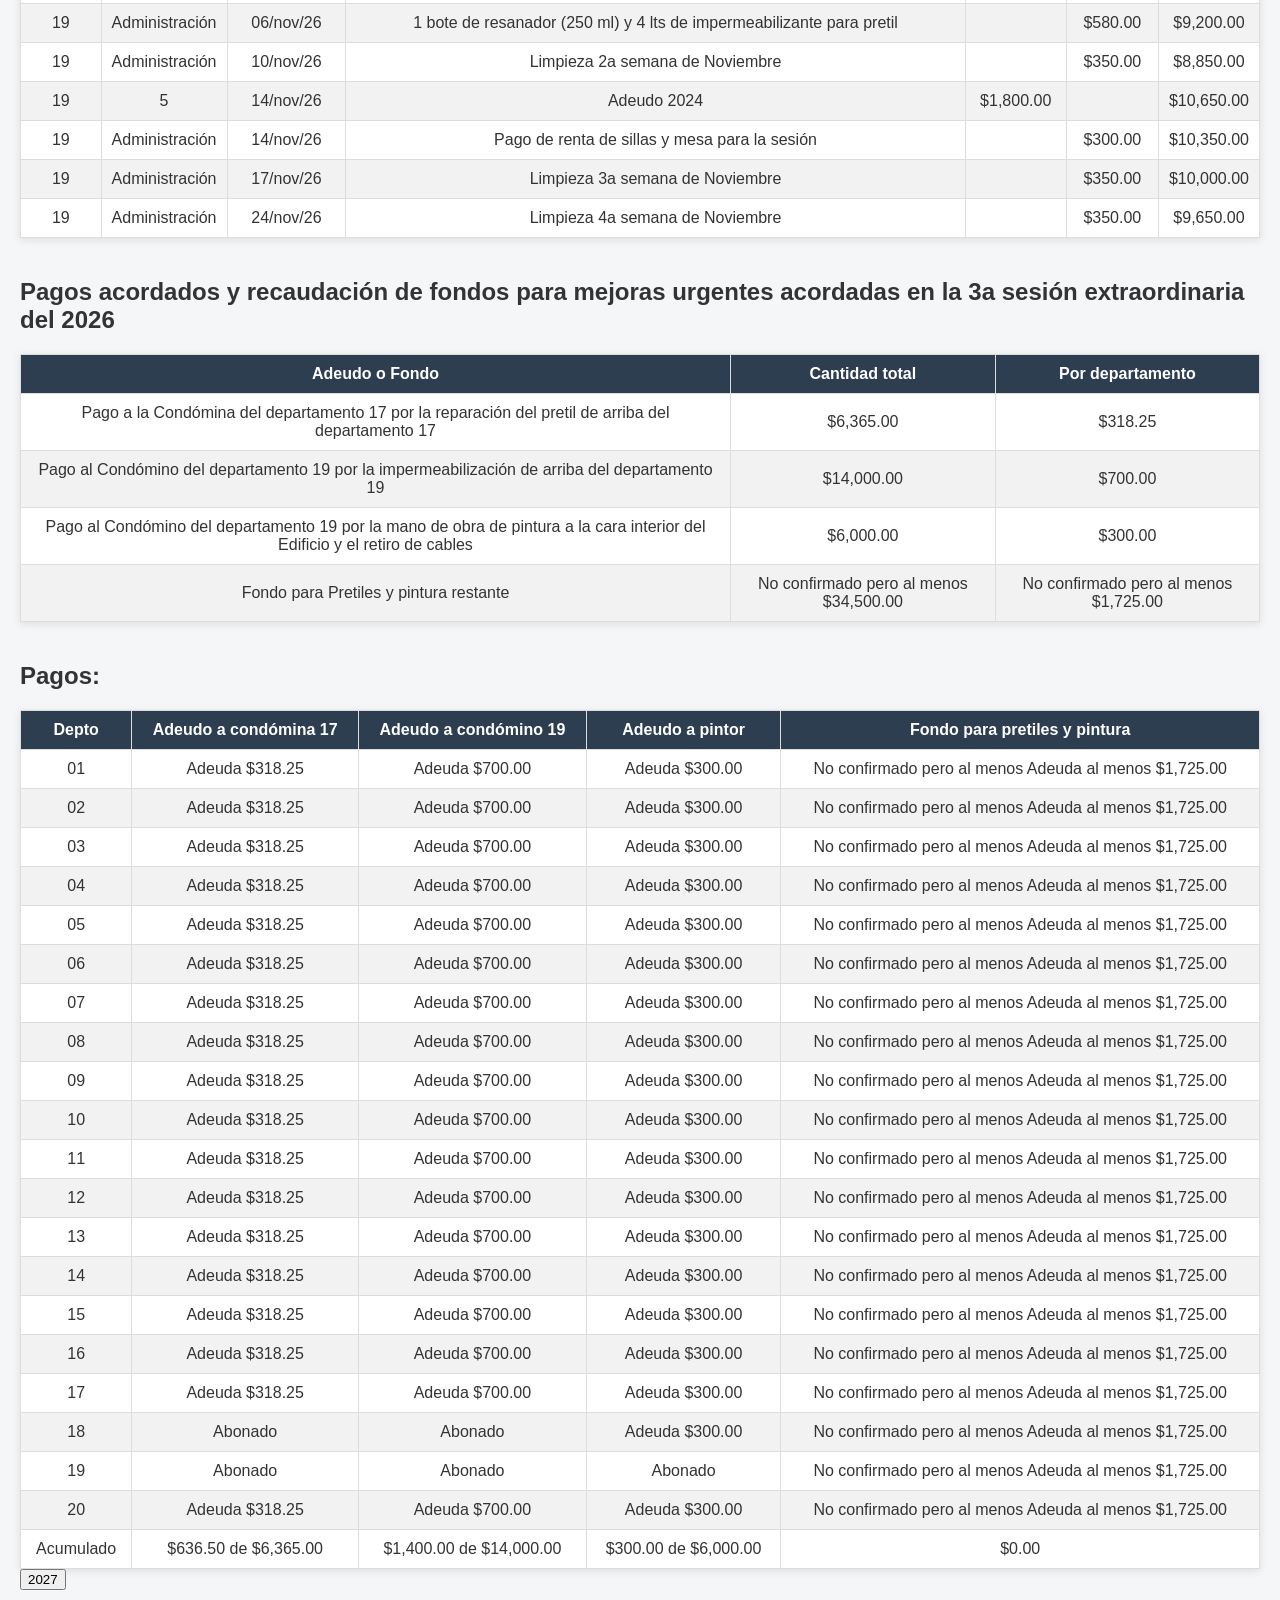
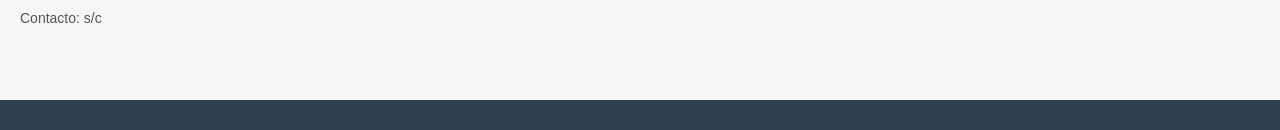
<file: index2026.html>
d<!DOCTYPE html>
<html lang="es">
  <head>
    <meta charset="UTF-8">
    <meta name="robots" content="noindex">
    <title>Cuotas</title>
    <link rel="stylesheet" href="estilos.css">
  </head>
  <body>
    <header>
      <p>Información de cuotas y adeudos 2026</p>
    </header>
    <div class="container">
      <section id="Admon">
        <h2>Administración</h2>
        <table>
          <thead>
            <tr>
              <th><h2>Encargado: 19</h2></th>
            </tr>
          </thead>
        </table>
      </section>
      
      <section id="C_Vigilancia">
        <h2>C. Vigilancia<h2>
        <table>
          <thead>
            <tr>
              <th>4</th>
              <th>7</th>
              <th>20</th>
            </tr>
          </thead>
        </table>
      </section>
      <section id="Cuotas">
        <h2>Cuotas anuales, acordados e imprevistos</h2>
        <table>
          <thead>
            <tr>
              <th></th>
              <th>Otros adeudos</th>
              <th>Cuota anual 2026: $1,800.00<br>Por acuerdo de Asamblea a partir de este año <br> se aplicará el 9% anual a cuotas no pagadas</th>
            </tr>
          </thead>
          <tbody>
            <tr><td>Estacionamientos</td><td>Sin adeudo</td><td>Pagado</td></tr>
            <tr><td>xxxx</td><td>Sin adeudo</strong></td><td>Adeuda $1,800.00</td></tr>
            <tr><td>2</td><td>Sin adeudo</td><td>Pagado</td></tr>
            <tr><td>3</td><td>Sin adeudo</td><td>Pagado</td></tr>
            <tr><td>4</td><td>Sin adeudo</td><td>Pagado</td></tr>
            <tr><td>5</td><td>Sin adeudo</td><td>Pagado</td></tr>
            <tr><td>6</td><td>Sin adeudo</td><td>Pagado</td></tr>
            <tr><td>7</td><td>Sin adeudo</td><td>Pagado</td></tr>
            <tr><td>8</td><td>Sin adeudo</td><td>Pagado</td></tr>
            <tr><td>9</td><td>Sin adeudo</td><td>Pagado</td></tr>
            <tr><td>10</td><td>Sin adeudo</td><td>Pagado</td></tr>
            <tr><td>11</td><td>Sin adeudo</td><td>Pagado</td></tr>
            <tr><td>12</td><td>Sin adeudo</td><td>Pagado</td></tr>
            <tr><td>13</td><td>Sin adeudo</td><td>Pagado</td></tr>
            <tr><td>14</td><td>Sin adeudo</td><td>Pagado</td></tr>
            <tr><td>15</td><td>Sin adeudo</td><td>Pagado</td></tr>
            <tr><td>16</td><td>Sin adeudo</td><td>Pagado</td></tr>
            <tr><td>17</td><td>Sin adeudo</td><td>Pagado</td></tr>
            <tr><td>xxxx</td><td>Adeuda mantenimiento:<br>2023: $800.00,<br> 2024: $1,800.00,<br>2025:$1,800.00<br>Total: $4,400.00</td><td>Pagado</td></tr>
            <tr><td>19</td><td>Sin adeudo</td><td>Pagado</td></tr>
            <tr><td>20</td><td>Sin adeudo</td><td>Pagado</td></tr>
          </tbody>
        </table>
      </section>  
          
      <section id="Gasto-corriente">
        <h2>Gasto corriente</h2>
        <table>
          <thead>
            <tr>
              <th>Gasto</th>
              <th>Periodicidad</th>
              <th>Monto por evento (aproximado)</th>
              <th>Falta por pagar de Noviembre a Diciembre del 2026 (aproximado)</th>
            </tr>
          </thead>
          <tbody>
            <tr><td>Limpieza de áreas comunes (1 o 2 veces)</td><td>Semanal</td><td>$500.00</td><td>6 semanas: $2,100.00</td></tr>
            <tr><td>Luz de áreas comunes</td><td>Bimestral <br>Feb-Abr-Jun-Ago-Oct-<mark>Dic</mark></td><td>$1,500.00</td><td>1 bimestre: $1,500.00</td></tr>
            <tr><td>Filtro de los tinacos</td><td>Trimestral <br>Ene-Abr-Jul-Oct</td><td>$500.00</td><td>0 trimestre: $0.00</td></tr>
            <tr><td>Lavado de cisterna</td><td>Semestral <br>Ene-Jul</td><td>$2000.00</td><td>0 semestre: $0.00</td></tr>
            <tr><td>Cartucho antisarro premium para la cisterna</td><td>Semestral <br>Ene-Jul</td><td>$600.00</td><td>0 trimestre: $0.00</td></tr>
            <tr><th></th><th></th><th></th><th>Total gasto corriente (aproximado): $3,600.00</th></tr>
          </tbody>
        </table>
      </section>
          
      <section id="Cobros-y-pagos">
        <h2>Historial de cobros y pagos</h2>
        <table>
          <thead>
            <tr>
              <th>Gestión</th>
              <th>Obligado</th>
              <th>Fecha</th>
              <th>Concepto</th>
              <th>Cobro</th>
              <th>Pago</th>
              <th>Reserva</th>
            </tr>
          </thead>
          <tbody>
            <tr><td>6</td><td>6</td><td>15/abr/26</td><td>Inicio de la reserva</td><td></td><td></td><td>$25,467.00</td></tr>
            <tr><td>6</td><td>6</td><td>16/abr/26</td><td>Tinacos nuevos</td><td></td><td>$25,000</td><td>$467.00</td></tr>
            <tr><td>6</td><td>6</td><td>26/abr/26</td><td>Bomba nueva</td><td></td><td>$400</td><td>$67.00</td></tr>
            <tr><td>19</td><td>20</td><td>23/mayo/26</td><td>Cuotas 2024, 2025 y 2026</td><td>$5,400.00</td><td></td><td>$5,467.00</td></tr>
            <tr><td>19</td><td>19</td><td>23/mayo/26</td><td>Cuota 2026</td><td>$1,800.00</td><td></td><td>$7,267.00</td></tr>
            <tr><td>19</td><td>17</td><td>30/mayo/26</td><td>Cuota 2026</td><td>$1,800.00</td><td></td><td>$9,067.00</td></tr>
            <tr><td>19</td><td>2-3-12-15</td><td>30/mayo/26</td><td>Cuota 2026</td><td>$7,200.00</td><td></td><td>$16,267.00</td></tr>
            <tr><td>19</td><td>2-3-12-15</td><td>30/mayo/26</td><td>Lavado de estacionamientos (Jun-Dic 2026)</td><td>$3,100.00</td><td></td><td>$19,367.00</td></tr>
            <tr><td>19</td><td>Aministración</td><td>31/mayo/26</td><td>3er Bimestre de Luz</td><td></td><td>$599.00</td><td>$18,768.00</td></tr>
            <tr><td>19</td><td>Administración</td><td>01/junio/26</td><td>Transportación a PROSOC en Didi</td><td></td><td>$231.00</td><td>$18,537.00</td></tr>
            <tr><td>19</td><td>Administración</td><td>03/junio/26</td><td>Aditamentos para limpiar áreas comunes (jabón, cloro, fabuloso, escoba, jergas, etc)</td><td></td><td>$740.00</td><td>$17,797.00</td></tr>
            <tr><td>19</td><td>14</td><td>03/junio/26</td><td>Cuota 2026</td><td>$1,800.00</td><td></td><td>$19,597.00</td></tr>
            <tr><td>19</td><td>Administración</td><td>03/junio/26</td><td>Limpieza de áreas comunes de la 1a. semana de Junio (Sra. Laura)</td><td></td><td>$600.00</td><td>$18,997.00</td></tr>        
            <tr><td>19</td><td>Administración</td><td>04/junio/26</td><td>Retiro de basura y dos costales de escombro</td><td></td><td>$250.00</td><td>$18,747.00</td></tr>        
            <tr><td>19</td><td>Administración</td><td>09/junio/26</td><td>Dos cajas de bolsas para basura marca Costalitos tamaño grande</td><td></td><td>$80.00</td><td>$18,667.00</td></tr>
            <tr><td>19</td><td>Administración</td><td>09/junio/26</td><td>Limpieza 2a semana de Junio día 1 (martes) (Sra. Lilia)</td><td></td><td>$250.00</td><td>$18,417.00</td></tr>
            <tr><td>19</td><td>7-8-9-10</td><td>09/junio/26</td><td>Cuota 2026</td><td>$7,200.00</td><td></td><td>$25,617.00</td></tr>
            <tr><td>19</td><td>Administración</td><td>09/junio/26</td><td>Reconocimiento a 7-8-9-10 del pago de 7 limpiezas de principios de año</td><td></td><td>$2,100.00</td><td>$23,517.00</td></tr>
            <tr><td>19</td><td>Administración</td><td>12/junio/26</td><td>Limpieza 2a semana de Junio día 2 (viernes) (Sra. Yuri)</td><td></td><td>$300.00</td><td>$23,217.00</td></tr>
            <tr><td>19</td><td>Administración</td><td>12/junio/26</td><td>Once tendederos para torre 1 y un recogedor</td><td></td><td>$665.00</td><td>$22,552.00</td></tr>
            <tr><td>19</td><td>5</td><td>13/junio/26</td><td>Cuota 2026</td><td>$1,800.00</td><td></td><td>$24,352.00</td></tr>
            <tr><td>19</td><td>Administración</td><td>13/junio/26</td><td>Un tendedero adicional para torre 1</td><td></td><td>$50.00</td><td>$24,302.00</td></tr>
            <tr><td>19</td><td>Administración</td><td>16/junio/26</td><td>Limpieza 3a semana de Junio (martes) (Sra. Brenda)</td><td></td><td>$250.00</td><td>$24,052.00</td></tr>
            <tr><td>19</td><td>18</td><td>22/junio/26</td><td>Cuota 2026</td><td>$1,800.00</td><td></td><td>$25,852.00</td></tr>
            <tr><td>19</td><td>Administración</td><td>23/junio/26</td><td>Limpieza 4a semana de Junio (martes) (Sra. Yuri)</td><td></td><td>$300.00</td><td>$25,552.00</td></tr>
            <tr><td>19</td><td>Administración</td><td>23/junio/26</td><td>Una bolsa grande con basura y escombro</td><td></td><td>$50.00</td><td>$25,502.00</td></tr>
            <tr><td>19</td><td>Administración</td><td>23/junio/26</td><td>Desasolve de 4 registros y destape de coladera</td><td></td><td>$3,200.00</td><td>$22,302.00</td></tr>
            <tr><td>19</td><td>Administración</td><td>23/junio/26</td><td>Propina de 2 chalanes por el desasolve</td><td></td><td>$200.00</td><td>$22,102.00</td></tr>
            <tr><td>19</td><td>Administración</td><td>24/junio/26</td><td>Propina al de la basura para que se lleve 3 bolsas con escombro</td><td></td><td>$100.00</td><td>$22,002.00</td></tr>
            <tr><td>19</td><td>6-16</td><td>27/junio/26</td><td>Cuota 2026</td><td>$3,600.00</td><td></td><td>$25,602.00</td></tr>
            <tr><td>19</td><td>Administración</td><td>27/junio/26</td><td>Reconocimiento a 6-16 del pago del 2o bimestre de Luz</td><td></td><td>$600.00</td><td>$25,002.00</td></tr>
            <tr><td>19</td><td>11-13</td><td>28/junio/26</td><td>Cuota 2026</td><td>$3,600.00</td><td></td><td>$28,602.00</td></tr>
            <tr><td>19</td><td>Administración</td><td>29/junio/26</td><td>Limpieza 5a semana de Junio (lunes) (Sra. Yuri)</td><td></td><td>$300.00</td><td>$28,302.00</td></tr>
            <tr><td>19</td><td>Administración</td><td>01/julio/26</td><td>Filtro de agua de tinacos</td><td></td><td>$502.00</td><td>$27,800.00</td></tr>
            <tr><td>19</td><td>Administración</td><td>03/julio/26</td><td>Propina pipa</td><td></td><td>$200.00</td><td>$27,600.00</td></tr>
            <tr><td>19</td><td>Administración</td><td>03/julio/26</td><td>Cuatro tendederos para Torre 2</td><td></td><td>$200.00</td><td>$27,400.00</td></tr>
            <tr><td>19</td><td>Administración</td><td>07/julio/26</td><td>Limpieza 1a semana de Julio (martes) (Sra. Yuri)</td><td></td><td>$300.00</td><td>$27,100.00</td></tr>
            <tr><td>19</td><td>Administración</td><td>13/julio/26</td><td>Lavado de cisterna</td><td></td><td>$1,300.00</td><td>$25,800.00</td></tr>
            <tr><td>19</td><td>Administración</td><td>14/julio/26</td><td>Retiro de 97kg de chatarra oxidada</td><td></td><td>$1,000.00</td><td>$24,800.00</td></tr>
            <tr><td>19</td><td>Administración</td><td>14/julio/26</td><td>Limpieza 2a semana de Julio (Sra. Yuri)</td><td></td><td>$300.00</td><td>$24,500.00</td></tr>
            <tr><td>19</td><td>Administración</td><td>14/julio/26</td><td>Instalación de 5 lámparas led en pasillos del 3er piso</td><td></td><td>$1,600.00</td><td>$22,900.00</td></tr>
            <tr><td>19</td><td>Administración</td><td>14/julio/26</td><td>Dos focos ahorradores para pasillo de pisos 2</td><td></td><td>$70.00</td><td>$22,830.00</td></tr>
            <tr><td>19</td><td>6-16</td><td>15/julio/26</td><td>Cuota 2026</td><td>$1,800.00</td><td></td><td>$24,630.00</td></tr>
            <tr><td>19</td><td>Administración</td><td>20/julio/26</td><td>Pipa de agua particular Tlalocs (2500 lts) incluye propina ($20)</td><td></td><td>$1,120.00</td><td>$23,510.00</td></tr>
            <tr><td>19</td><td>Administración</td><td>21/julio/26</td><td>Limpieza 3a semana de Julio (Sra. Yuri)</td><td></td><td>$300.00</td><td>$23,210.00</td></tr>
            <tr><td>19</td><td>Administración</td><td>21/julio/26</td><td>Copias de llaves de la nueva chapa</td><td></td><td>$425.00</td><td>$22,785.00</td></tr>
            <tr><td>19</td><td>Administración</td><td>27/julio/26</td><td>Dos fotoceldas para controlar las lámparas de los pasillos de 2o y 3er pisos</td><td></td><td>$300.00</td><td>$22,485.00</td></tr>
            <tr><td>19</td><td>Administración</td><td>28/julio/26</td><td>10 lámparas led para el segundo piso y la entrada</td><td></td><td>$800.00</td><td>$21,685.00</td></tr>
            <tr><td>19</td><td>Administración</td><td>28/julio/26</td><td>Reposición de lo gastado por 5 lámparas led instaladas en el pasillo del 3er piso a 19 y 20</td><td></td><td>$400.00</td><td>$21,285.00</td></tr>
            <tr><td>19</td><td>Administración</td><td>30/julio/26</td><td>Limpieza 4a semana de Julio (Sra. Laura)</td><td></td><td>$400.00</td><td>$20,885.00</td></tr>
            <tr><td>19</td><td>Administración</td><td>01/agosto/26</td><td>Tres carátulas nuevas para enchufes de luz de pasillos</td><td></td><td>$100.00</td><td>$20,785.00</td></tr>
            <tr><td>19</td><td>Administración</td><td>01/agosto/26</td><td>4o. Bimestre de luz</td><td></td><td>$1,180.00</td><td>$19,605.00</td></tr>
            <tr><td>19</td><td>Administración</td><td>04/agosto/26</td><td>Limpieza 1a semana de Agosto (Sra. Laura)</td><td></td><td>$400.00</td><td>$19,205.00</td></tr>
            <tr><td>19</td><td>Administración</td><td>04/agosto/26</td><td>Material para instalación de lámparas en pasillo de 2o piso</td><td></td><td>$1,205.00</td><td>$18,000.00</td></tr>
            <tr><td>19</td><td>Administración</td><td>04/agosto/26</td><td>Primera parte mano de obra para instalación de lámparas en pasillo de 2o piso</td><td></td><td>$500.00</td><td>$17,500.00</td></tr>
            <tr><td>19</td><td>Administración</td><td>05/agosto/26</td><td>Material para instalación de Celdas controladoras para luces de 2o y 3er pisos</td><td></td><td>$1,250.00</td><td>$16,250.00</td></tr>
            <tr><td>19</td><td>Administración</td><td>06/agosto/26</td><td>Segunda parte mano de obra para instalación de lámparas en pasillo de 2o piso</td><td></td><td>$400.00</td><td>$15,850.00</td></tr>
            <tr><td>19</td><td>5</td><td>06/agosto/26</td><td>Cuota 2025</td><td>$1,800.00</td><td></td><td>$17,650.00</td></tr>
            <tr><td>19</td><td>Administración</td><td>11/agosto/26</td><td>Compra de escoba, trapeador y fabuloso</td><td></td><td>$350.00</td><td>$17,300.00</td></tr>
            <tr><td>19</td><td>Administración</td><td>11/agosto/26</td><td>Limpieza 2a semana de Agosto (Sra. Laura)</td><td></td><td>$400.00</td><td>$16,900.00</td></tr>
            <tr><td>19</td><td>Administración</td><td>14/agosto/26</td><td>Cambio de chapa nueva (mano de obra [adecuaciones])</td><td></td><td>$700.00</td><td>$16,200.00</td></tr>
            <tr><td>19</td><td>Administración</td><td>14/agosto/26</td><td>Cartucho antisarro premium (tamaño industrial) para cisterna marca AquaTech</td><td></td><td>$600.00</td><td>$15,600.00</td></tr>
            <tr><td>19</td><td>18</td><td>14/agosto/26</td><td>Adelanto de adeudo 2023</td><td>$500.00</td><td></td><td>$16,100.00</td></tr>
            <tr><td>19</td><td>Administración</td><td>18/agosto/26</td><td>Limpieza 3a semana de Agosto (Sra. Laura)</td><td></td><td>$400.00</td><td>$15,700.00</td></tr>
            <tr><td>19</td><td>Administración</td><td>25/agosto/26</td><td>Limpieza 4a semana de Agosto (Sra. Laura)</td><td></td><td>$400.00</td><td>$15,300.00</td></tr>
            <tr><td>19</td><td>Administración</td><td>03/sept/26</td><td>Limpieza 1a semana de Septiembre (Sra. Laura)</td><td></td><td>$400.00</td><td>$14,900.00</td></tr>
            <tr><td>19</td><td>Administración</td><td>04/sept/26</td><td>Ocho copias de la chapa nueva para Propietarios</td><td></td><td>$230.00</td><td>$14,670.00</td></tr>
            <tr><td>19</td><td>Administración</td><td>08/sept/26</td><td>Limpieza 2a semana de Septiembre (Sra. Yuri)</td><td></td><td>$300.00</td><td>$14,370.00</td></tr> 
            <tr><td>19</td><td>Administración</td><td>10/sept/26</td><td>Propina para que se lleven la basura del edificio</td><td></td><td>$30.00</td><td>$14,340.00</td></tr> 
            <tr><td>19</td><td>Administración</td><td>13/sept/26</td><td>Renta de las 20 sillas y la mesa usadas en la Asamblea del 05 de sept</td><td></td><td>$300.00</td><td>$14,040.00</td></tr>
            <tr><td>19</td><td>Administración</td><td>15/sept/26</td><td>Limpieza 3a semana de Septiembre (Sra. Yuri)</td><td></td><td>$300.00</td><td>$13,740.00</td></tr> 
            <tr><td>19</td><td>1</td><td>15/sept/26</td><td>Cuotas 2021 a 2025 de mantenimiento, de tinacos y bomba</td><td>$11,242.00</td><td></td><td>$24,982.00</td></tr>
            <tr><td>19</td><td>Administración</td><td>21/sept/26</td><td>2 lts de pintura, 475gr de resanador y 1 brocha para pintar el pasillo del 2o piso</td><td></td><td>$460.00</td><td>$24,522.00</td></tr>
            <tr><td>19</td><td>Administración</td><td>23/sept/26</td><td>Limpieza 4a semana de Septiembre (Sra. Yuri)</td><td></td><td>$300.00</td><td>$24,222.00</td></tr> 
            <tr><td>19</td><td>Administración</td><td>24/sept/26</td><td>Fabuloso, Cloro, 1 cubeta de pintura (19 lts), rodillos y brocha para pintar áreas comunes en general</td><td></td><td>$2,225.00</td><td>$21,997.00</td></tr>
            <tr><td>19</td><td>Administración</td><td>25/sept/26</td><td>1 lts de pintura roja para pasillos, brocha chica y charola para rodillo para pintar áreas comunes en general</td><td></td><td>$300.00</td><td>$21,697.00</td></tr>
            <tr><td>19</td><td>Administración</td><td>23/sept/26</td><td>Limpieza 5a semana de Septiembre (Sra. Yuri)</td><td></td><td>$300.00</td><td>$21,397.00</td></tr>
            <tr><td>19</td><td>Administración</td><td>30/sept/26</td><td>Resanador para pared (250 grs)</td><td></td><td>$80.00</td><td>$21,317.00</td></tr>
            <tr><td>19</td><td>Administración</td><td>01/octubre/26</td><td>5o. Bimestre de luz</td><td></td><td>$1,473.00</td><td>$19,844.00</td></tr>
            <tr><td>19</td><td>Administración</td><td>01/oct/26</td><td>Instalación de lámparas led en Planta Baja (mano de obra y material)</td><td></td><td>$1,250.00</td><td>$18,594.00</td></tr>
            <tr><td>19</td><td>Administración</td><td>06/oct/26</td><td>Limpieza 1a semana de Octubre (Sra. Yuri)</td><td></td><td>$300.00</td><td>$18,294.00</td></tr>
            <tr><td>19</td><td>Administración</td><td>06/oct/26</td><td>Resanador para pared (250 grs)</td><td></td><td>$80.00</td><td>$18,214.00</td></tr>
            <tr><td>19</td><td>Administración</td><td>06/oct/26</td><td>Propina 2 bolsas de basura llenas de cables</td><td></td><td>$25.00</td><td>$18,189.00</td></tr>
            <tr><td>19</td><td>Administración</td><td>11/oct/26</td><td>Resanador para pared 5u (250 grs c/u)</td><td></td><td>$400.00</td><td>$17,789.00</td></tr>
            <tr><td>19</td><td>Administración</td><td>13/oct/26</td><td>Limpieza 2a semana de Octubre (Sra. Yuri)</td><td></td><td>$300.00</td><td>$17,489.00</td></tr>
            <tr><td>19</td><td>Administración</td><td>13/oct/26</td><td>Zika (eliminador de salitre y humedad) 1.2 lts y un cepillo de alambre </td><td></td><td>$409.00</td><td>$17,080.00</td></tr>
            <tr><td>19</td><td>Administración</td><td>14/oct/26</td><td>Resanes de vano de puerta principal (incluye material) </td><td></td><td>$1,200.00</td><td>$15,880.00</td></tr>
            <tr><td>19</td><td>Administración</td><td>15/oct/26</td><td>Propina para el de la basura por retiro de cables y basura del edificio </td><td></td><td>$30.00</td><td>$15,850.00</td></tr>
            <tr><td>19</td><td>18</td><td>15/oct/26</td><td>Adelanto de adeudo 2023</td><td>$500.00</td><td></td><td>$16,350.00</td></tr>
            <tr><td>19</td><td>Administración</td><td>15/oct/26</td><td>Ajuste de puerta (herrero) </td><td></td><td>$1,600.00</td><td>$14,750.00</td></tr>
            <tr><td>19</td><td>Administración</td><td>19/oct/26</td><td>Propina basura por una bolsa con tiliches</td><td></td><td>$20.00</td><td>$14,730.00</td></tr>
            <tr><td>19</td><td>Administración</td><td>19/oct/26</td><td>Una brocha grande (fina), 1 lt esmalte blanco, 1 lt de primer y un aerosol transparente para la puerta principal </td><td></td><td>$780.00</td><td>$13,950.00</td></tr>
            <tr><td>19</td><td>Administración</td><td>20/oct/26</td><td>Limpieza 3a semana de Octubre (Sra. Yuri)</td><td></td><td>$300.00</td><td>$13,650.00</td></tr>
            <tr><td>19</td><td>Administración</td><td>21/oct/26</td><td>Dos botes de resanador</td><td></td><td>$160.00</td><td>$13,490.00</td></tr>
            <tr><td>19</td><td>Administración</td><td>21/oct/26</td><td>1 cutter y una hoja de mica adherible para repara la placa rota de la puerta principal</td><td></td><td>$40.00</td><td>$13,450.00</td></tr>
            <tr><td>19</td><td>Administración</td><td>23/oct/26</td><td>1 ltr de thinner y una bolsa de estopa para limpiar la puerta principal</td><td></td><td>$130.00</td><td>$13,320.00</td></tr>
            <tr><td>19</td><td>Administración</td><td>25/oct/26</td><td>1 paquete de pinceles para detallar pintura</td><td></td><td>$50.00</td><td>$13,270.00</td></tr>
            <tr><td>19</td><td>Administración</td><td>26/oct/26</td><td>Propina basura por dos bolsas con escombro</td><td></td><td>$25.00</td><td>$13,245.00</td></tr>
            <tr><td>19</td><td>Administración</td><td>27/oct/26</td><td>Limpieza 4a semana de Octubre (Sra. Yuri)</td><td></td><td>$300.00</td><td>$12,945.00</td></tr>
            <tr><td>19</td><td>Administración</td><td>27/oct/26</td><td>Propina chatarra llevada por el de la basura</td><td></td><td>$50.00</td><td>$12,895.00</td></tr>
            <tr><td>19</td><td>Administración</td><td>29/oct/26</td><td>1 cubeta de pintura amarilla y 1 galón de pintura roja (de regalo) con propina por transportarla</td><td></td><td>$1,800.00</td><td>$11,095.00</td></tr>
            <tr><td>19</td><td>Administración</td><td>31/oct/26</td><td>1 escoba (reposición), 3 abrazaderas sin fin de 1.5" y 5 lazos para tendederos de torre 2</td><td></td><td>$300.00</td><td>$10,795.00</td></tr>
            <tr><td>19</td><td>Administración</td><td>01/nov/26</td><td>4 botes de resanador (250 ml) para pretil de torre 2</td><td></td><td>$320.00</td><td>$10,475.00</td></tr>}
            <tr><td>19</td><td>Administración</td><td>03/nov/26</td><td>1.2 lts de Sellador Sika y un trapo</td><td></td><td>$345.00</td><td>$10,130.00</td></tr>
            <tr><td>19</td><td>Administración</td><td>03/nov/26</td><td>Limpieza 1a semana de Noviembre (se aumentan $50 por actividades adicionaes)</td><td></td><td>$350.00</td><td>$9,780.00</td></tr>
            <tr><td>19</td><td>Administración</td><td>06/nov/26</td><td>1 bote de resanador (250 ml) y 4 lts de impermeabilizante para pretil</td><td></td><td>$580.00</td><td>$9,200.00</td></tr>
            <tr><td>19</td><td>Administración</td><td>10/nov/26</td><td>Limpieza 2a semana de Noviembre </td><td></td><td>$350.00</td><td>$8,850.00</td></tr>
            <tr><td>19</td><td>5</td><td>14/nov/26</td><td>Adeudo 2024</td><td>$1,800.00</td><td></td><td>$10,650.00</td></tr>
            <tr><td>19</td><td>Administración</td><td>14/nov/26</td><td>Pago de renta de sillas y mesa para la sesión</td><td></td><td>$300.00</td><td>$10,350.00</td></tr>
            <tr><td>19</td><td>Administración</td><td>17/nov/26</td><td>Limpieza 3a semana de Noviembre </td><td></td><td>$350.00</td><td>$10,000.00</td></tr>
            <tr><td>19</td><td>Administración</td><td>24/nov/26</td><td>Limpieza 4a semana de Noviembre </td><td></td><td>$350.00</td><td>$9,650.00</td></tr>
          </tbody>
        </table>
      </section>

      <section id="Cobros-y-pagos">
       <h2>Pagos acordados y recaudación de fondos para mejoras urgentes acordadas en la 3a sesión extraordinaria del 2026</h2>
        <table>
          <thead>
            <tr>
              <th>Adeudo o Fondo</th>
              <th>Cantidad total</th>
              <th>Por departamento</th>
            </tr>
          </thead>
          <tbody>
            <tr><td>Pago a la Condómina del departamento 17 por la reparación del pretil de arriba del departamento 17</td><td>$6,365.00</td><td>$318.25</td></tr>
            <tr><td>Pago al Condómino del departamento 19 por la impermeabilización de arriba del departamento 19</td><td>$14,000.00</td><td>$700.00</td></tr>
            <tr><td>Pago al Condómino del departamento 19 por la mano de obra de pintura a la cara interior del Edificio y el retiro de cables</td><td>$6,000.00</td><td>$300.00</td></tr>
            <tr><td>Fondo para Pretiles y pintura restante</td><td>No confirmado pero al menos $34,500.00</td><td>No confirmado pero al menos $1,725.00</td></tr>
          </tbody>
        </table>
      </section>

      <section id="Pagos-de-Adeudos">
       <h2>Pagos:</h2>
        <table>
          <thead>
            <tr>
              <th>Depto</th>
              <th>Adeudo a condómina 17</th>
              <th>Adeudo a condómino 19</th>
              <th>Adeudo a pintor</th>
              <th>Fondo para pretiles y pintura</th>
            </tr>
          </thead>
          <tbody>
            <tr><td>01</td><td>Adeuda $318.25</td><td>Adeuda $700.00</td><td>Adeuda $300.00</td><td>No confirmado pero al menos Adeuda al menos $1,725.00</td></tr>
            <tr><td>02</td><td>Adeuda $318.25</td><td>Adeuda $700.00</td><td>Adeuda $300.00</td><td>No confirmado pero al menos Adeuda al menos $1,725.00</td></tr>
            <tr><td>03</td><td>Adeuda $318.25</td><td>Adeuda $700.00</td><td>Adeuda $300.00</td><td>No confirmado pero al menos Adeuda al menos $1,725.00</td></tr>
            <tr><td>04</td><td>Adeuda $318.25</td><td>Adeuda $700.00</td><td>Adeuda $300.00</td><td>No confirmado pero al menos Adeuda al menos $1,725.00</td></tr>
            <tr><td>05</td><td>Adeuda $318.25</td><td>Adeuda $700.00</td><td>Adeuda $300.00</td><td>No confirmado pero al menos Adeuda al menos $1,725.00</td></tr>
            <tr><td>06</td><td>Adeuda $318.25</td><td>Adeuda $700.00</td><td>Adeuda $300.00</td><td>No confirmado pero al menos Adeuda al menos $1,725.00</td></tr>
            <tr><td>07</td><td>Adeuda $318.25</td><td>Adeuda $700.00</td><td>Adeuda $300.00</td><td>No confirmado pero al menos Adeuda al menos $1,725.00</td></tr>
            <tr><td>08</td><td>Adeuda $318.25</td><td>Adeuda $700.00</td><td>Adeuda $300.00</td><td>No confirmado pero al menos Adeuda al menos $1,725.00</td></tr>
            <tr><td>09</td><td>Adeuda $318.25</td><td>Adeuda $700.00</td><td>Adeuda $300.00</td><td>No confirmado pero al menos Adeuda al menos $1,725.00</td></tr>
            <tr><td>10</td><td>Adeuda $318.25</td><td>Adeuda $700.00</td><td>Adeuda $300.00</td><td>No confirmado pero al menos Adeuda al menos $1,725.00</td></tr>
            <tr><td>11</td><td>Adeuda $318.25</td><td>Adeuda $700.00</td><td>Adeuda $300.00</td><td>No confirmado pero al menos Adeuda al menos $1,725.00</td></tr>
            <tr><td>12</td><td>Adeuda $318.25</td><td>Adeuda $700.00</td><td>Adeuda $300.00</td><td>No confirmado pero al menos Adeuda al menos $1,725.00</td></tr>
            <tr><td>13</td><td>Adeuda $318.25</td><td>Adeuda $700.00</td><td>Adeuda $300.00</td><td>No confirmado pero al menos Adeuda al menos $1,725.00</td></tr>
            <tr><td>14</td><td>Adeuda $318.25</td><td>Adeuda $700.00</td><td>Adeuda $300.00</td><td>No confirmado pero al menos Adeuda al menos $1,725.00</td></tr>
            <tr><td>15</td><td>Adeuda $318.25</td><td>Adeuda $700.00</td><td>Adeuda $300.00</td><td>No confirmado pero al menos Adeuda al menos $1,725.00</td></tr>
            <tr><td>16</td><td>Adeuda $318.25</td><td>Adeuda $700.00</td><td>Adeuda $300.00</td><td>No confirmado pero al menos Adeuda al menos $1,725.00</td></tr>
            <tr><td>17</td><td>Adeuda $318.25</td><td>Adeuda $700.00</td><td>Adeuda $300.00</td><td>No confirmado pero al menos Adeuda al menos $1,725.00</td></tr>
            <tr><td>18</td><td>Abonado</td><td>Abonado</td><td>Adeuda $300.00</td><td>No confirmado pero al menos Adeuda al menos $1,725.00</td></tr>
            <tr><td>19</td><td>Abonado</td><td>Abonado</td><td>Abonado</td><td>No confirmado pero al menos Adeuda al menos $1,725.00</td></tr>
            <tr><td>20</td><td>Adeuda $318.25</td><td>Adeuda $700.00</td><td>Adeuda $300.00</td><td>No confirmado pero al menos Adeuda al menos $1,725.00</td></tr>
            <tr><td>Acumulado</td><td>$636.50 de $6,365.00</td><td>$1,400.00 de $14,000.00</td><td>$300.00 de $6,000.00</td><td>$0.00</td></tr>
          </tbody>
        </table>
      </section>
    <button onclick="acceso2027()">2027</button>
    <p class="note">Contacto: s/c</p>
    </div>
    <footer>
    </footer>
  </body>
          
  <script>
    function acceso2027(){
      window.location.href = "index2027.html";
    }
  </script>
</html>
</file>
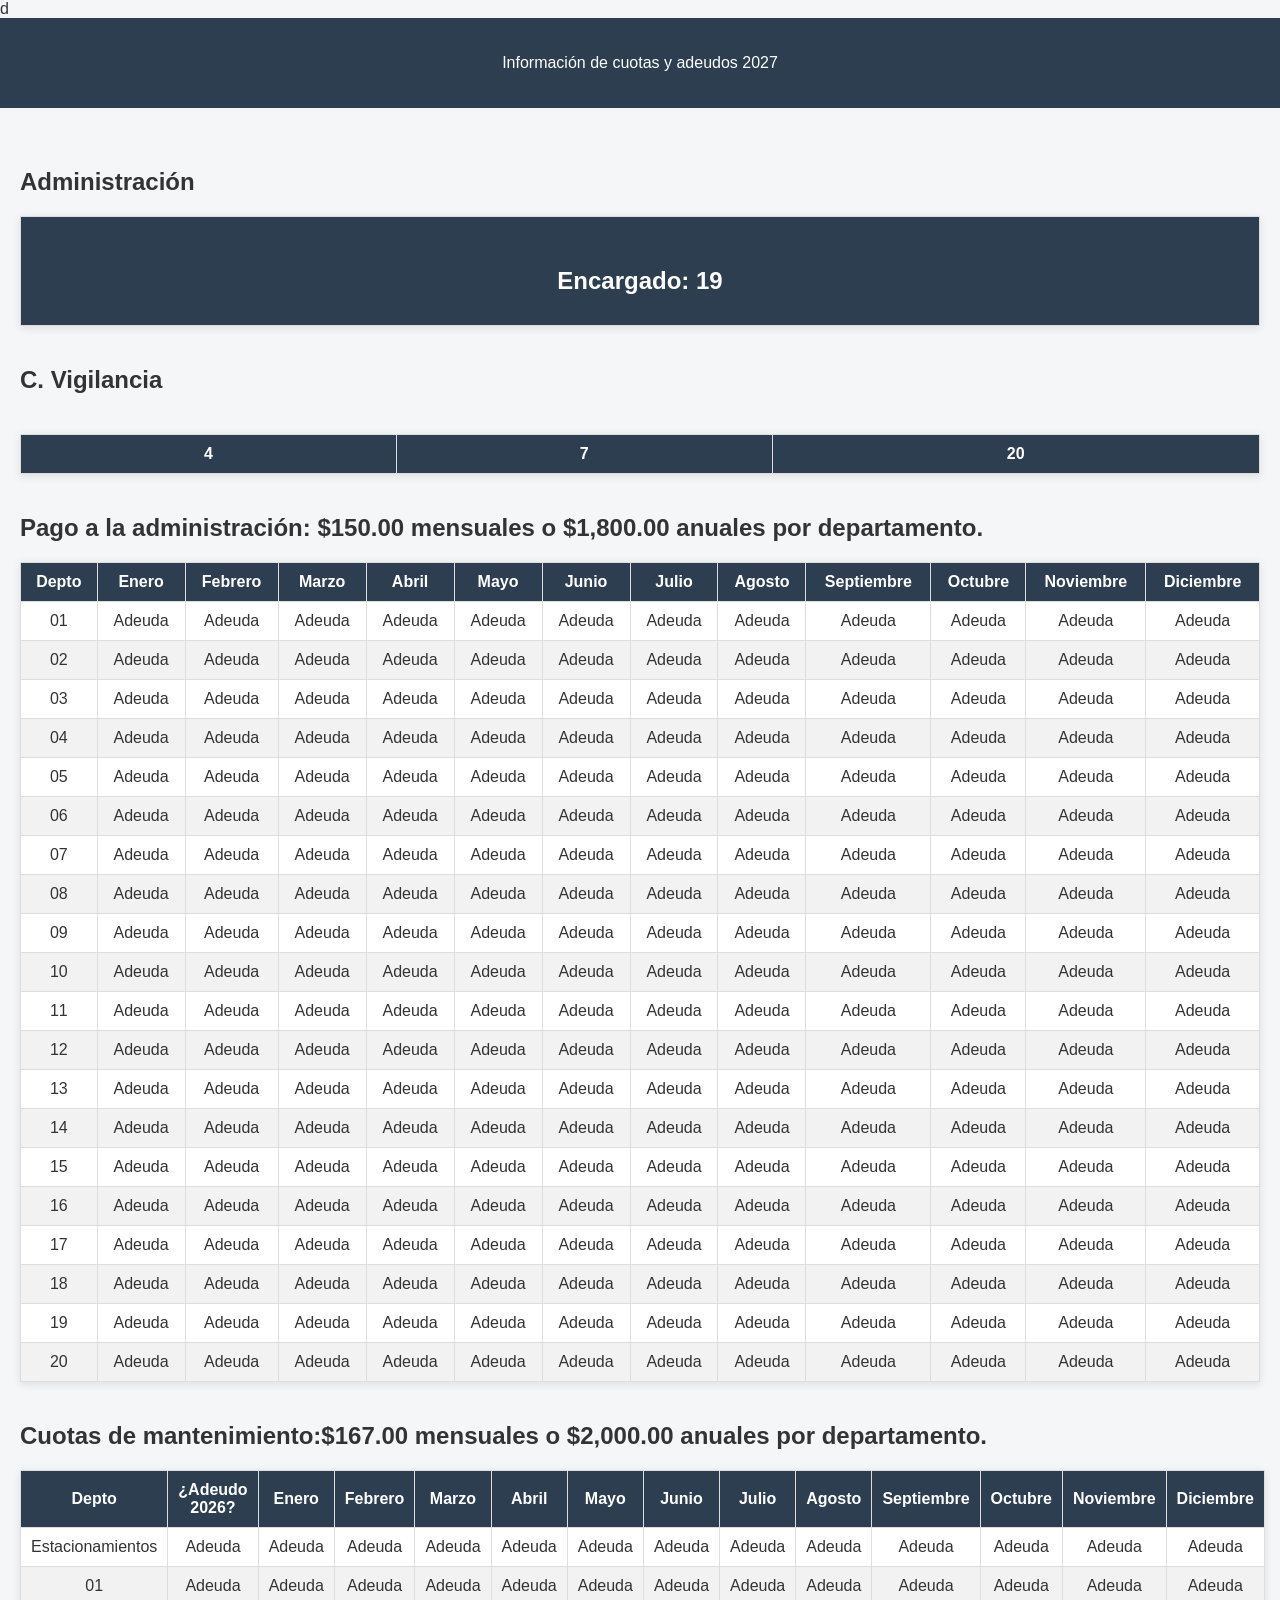
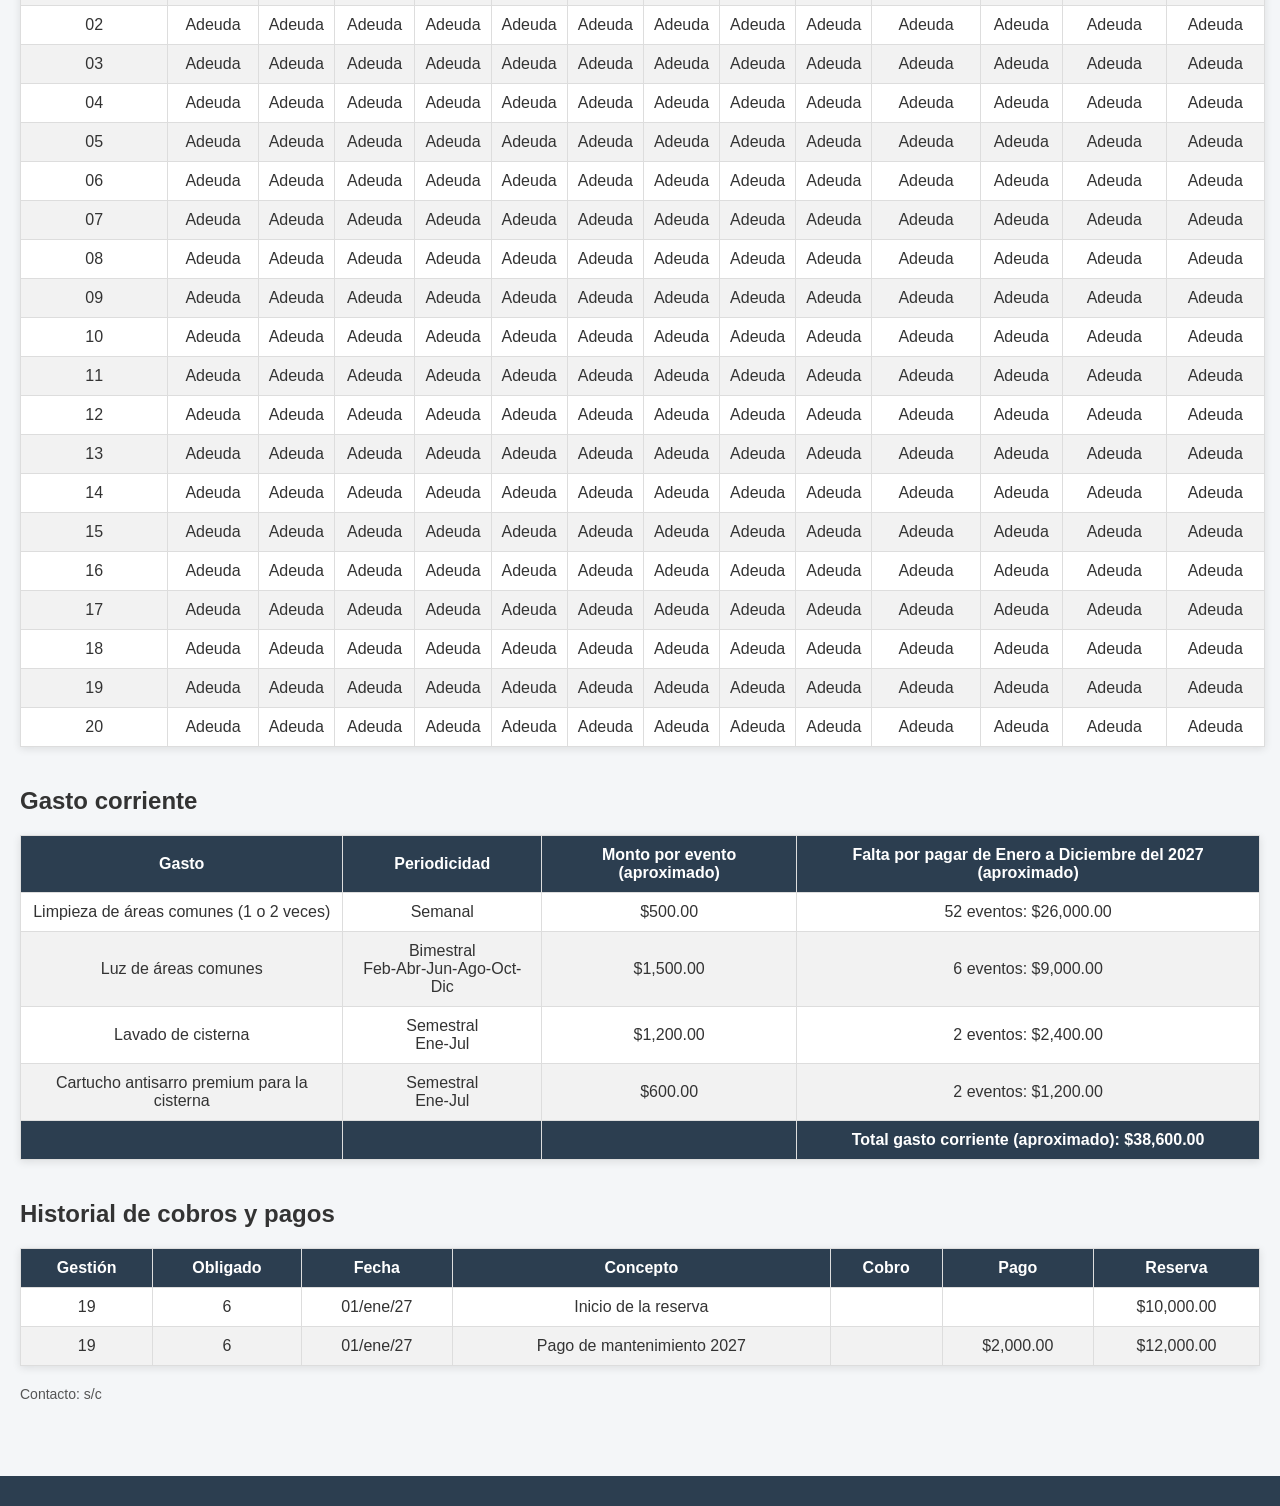
<file: index2027.html>
d<!DOCTYPE html>
<html lang="es">
  <head>
    <meta charset="UTF-8">
    <meta name="robots" content="noindex">
    <title>Cuotas</title>
    <link rel="stylesheet" href="estilos.css">
  </head>
  <body>
    <header>
      <p>Información de cuotas y adeudos 2027</p>
    </header>
    <div class="container">
      <section id="Admon">
        <h2>Administración</h2>
        <table>
          <thead>
            <tr>
              <th><h2>Encargado: 19</h2></th>
            </tr>
          </thead>
        </table>
      </section>
      <section id="C_Vigilancia">
        <h2>C. Vigilancia<h2>
        <table>
          <thead>
            <tr>
              <th>4</th>
              <th>7</th>
              <th>20</th>
            </tr>
          </thead>
        </table>
      </section>
          
      <section id="PagoAdministracion">
        <h2>Pago a la administración: $150.00 mensuales o $1,800.00 anuales por departamento.</h2>
        <table>
          <thead>
            <tr>
              <th>Depto</th>
              <th>Enero</th>
              <th>Febrero</th>
              <th>Marzo</th>
              <th>Abril</th>
              <th>Mayo</th>
              <th>Junio</th>
              <th>Julio</th>
              <th>Agosto</th>
              <th>Septiembre</th>
              <th>Octubre</th>
              <th>Noviembre</th>
              <th>Diciembre</th>
            </tr>
          </thead>
          <tbody>
            <tr><td>01</td><td>Adeuda</td><td>Adeuda</td><td>Adeuda</td><td>Adeuda</td><td>Adeuda</td><td>Adeuda</td><td>Adeuda</td><td>Adeuda</td><td>Adeuda</td><td>Adeuda</td><td>Adeuda</td><td>Adeuda</td></tr>
            <tr><td>02</td><td>Adeuda</td><td>Adeuda</td><td>Adeuda</td><td>Adeuda</td><td>Adeuda</td><td>Adeuda</td><td>Adeuda</td><td>Adeuda</td><td>Adeuda</td><td>Adeuda</td><td>Adeuda</td><td>Adeuda</td></tr>
            <tr><td>03</td><td>Adeuda</td><td>Adeuda</td><td>Adeuda</td><td>Adeuda</td><td>Adeuda</td><td>Adeuda</td><td>Adeuda</td><td>Adeuda</td><td>Adeuda</td><td>Adeuda</td><td>Adeuda</td><td>Adeuda</td></tr>
            <tr><td>04</td><td>Adeuda</td><td>Adeuda</td><td>Adeuda</td><td>Adeuda</td><td>Adeuda</td><td>Adeuda</td><td>Adeuda</td><td>Adeuda</td><td>Adeuda</td><td>Adeuda</td><td>Adeuda</td><td>Adeuda</td></tr>
            <tr><td>05</td><td>Adeuda</td><td>Adeuda</td><td>Adeuda</td><td>Adeuda</td><td>Adeuda</td><td>Adeuda</td><td>Adeuda</td><td>Adeuda</td><td>Adeuda</td><td>Adeuda</td><td>Adeuda</td><td>Adeuda</td></tr>
            <tr><td>06</td><td>Adeuda</td><td>Adeuda</td><td>Adeuda</td><td>Adeuda</td><td>Adeuda</td><td>Adeuda</td><td>Adeuda</td><td>Adeuda</td><td>Adeuda</td><td>Adeuda</td><td>Adeuda</td><td>Adeuda</td></tr>
            <tr><td>07</td><td>Adeuda</td><td>Adeuda</td><td>Adeuda</td><td>Adeuda</td><td>Adeuda</td><td>Adeuda</td><td>Adeuda</td><td>Adeuda</td><td>Adeuda</td><td>Adeuda</td><td>Adeuda</td><td>Adeuda</td></tr>
            <tr><td>08</td><td>Adeuda</td><td>Adeuda</td><td>Adeuda</td><td>Adeuda</td><td>Adeuda</td><td>Adeuda</td><td>Adeuda</td><td>Adeuda</td><td>Adeuda</td><td>Adeuda</td><td>Adeuda</td><td>Adeuda</td></tr>
            <tr><td>09</td><td>Adeuda</td><td>Adeuda</td><td>Adeuda</td><td>Adeuda</td><td>Adeuda</td><td>Adeuda</td><td>Adeuda</td><td>Adeuda</td><td>Adeuda</td><td>Adeuda</td><td>Adeuda</td><td>Adeuda</td></tr>
            <tr><td>10</td><td>Adeuda</td><td>Adeuda</td><td>Adeuda</td><td>Adeuda</td><td>Adeuda</td><td>Adeuda</td><td>Adeuda</td><td>Adeuda</td><td>Adeuda</td><td>Adeuda</td><td>Adeuda</td><td>Adeuda</td></tr>
            <tr><td>11</td><td>Adeuda</td><td>Adeuda</td><td>Adeuda</td><td>Adeuda</td><td>Adeuda</td><td>Adeuda</td><td>Adeuda</td><td>Adeuda</td><td>Adeuda</td><td>Adeuda</td><td>Adeuda</td><td>Adeuda</td></tr>
            <tr><td>12</td><td>Adeuda</td><td>Adeuda</td><td>Adeuda</td><td>Adeuda</td><td>Adeuda</td><td>Adeuda</td><td>Adeuda</td><td>Adeuda</td><td>Adeuda</td><td>Adeuda</td><td>Adeuda</td><td>Adeuda</td></tr>
            <tr><td>13</td><td>Adeuda</td><td>Adeuda</td><td>Adeuda</td><td>Adeuda</td><td>Adeuda</td><td>Adeuda</td><td>Adeuda</td><td>Adeuda</td><td>Adeuda</td><td>Adeuda</td><td>Adeuda</td><td>Adeuda</td></tr>
            <tr><td>14</td><td>Adeuda</td><td>Adeuda</td><td>Adeuda</td><td>Adeuda</td><td>Adeuda</td><td>Adeuda</td><td>Adeuda</td><td>Adeuda</td><td>Adeuda</td><td>Adeuda</td><td>Adeuda</td><td>Adeuda</td></tr>
            <tr><td>15</td><td>Adeuda</td><td>Adeuda</td><td>Adeuda</td><td>Adeuda</td><td>Adeuda</td><td>Adeuda</td><td>Adeuda</td><td>Adeuda</td><td>Adeuda</td><td>Adeuda</td><td>Adeuda</td><td>Adeuda</td></tr>
            <tr><td>16</td><td>Adeuda</td><td>Adeuda</td><td>Adeuda</td><td>Adeuda</td><td>Adeuda</td><td>Adeuda</td><td>Adeuda</td><td>Adeuda</td><td>Adeuda</td><td>Adeuda</td><td>Adeuda</td><td>Adeuda</td></tr>
            <tr><td>17</td><td>Adeuda</td><td>Adeuda</td><td>Adeuda</td><td>Adeuda</td><td>Adeuda</td><td>Adeuda</td><td>Adeuda</td><td>Adeuda</td><td>Adeuda</td><td>Adeuda</td><td>Adeuda</td><td>Adeuda</td></tr>
            <tr><td>18</td><td>Adeuda</td><td>Adeuda</td><td>Adeuda</td><td>Adeuda</td><td>Adeuda</td><td>Adeuda</td><td>Adeuda</td><td>Adeuda</td><td>Adeuda</td><td>Adeuda</td><td>Adeuda</td><td>Adeuda</td></tr>
            <tr><td>19</td><td>Adeuda</td><td>Adeuda</td><td>Adeuda</td><td>Adeuda</td><td>Adeuda</td><td>Adeuda</td><td>Adeuda</td><td>Adeuda</td><td>Adeuda</td><td>Adeuda</td><td>Adeuda</td><td>Adeuda</td></tr>
            <tr><td>20</td><td>Adeuda</td><td>Adeuda</td><td>Adeuda</td><td>Adeuda</td><td>Adeuda</td><td>Adeuda</td><td>Adeuda</td><td>Adeuda</td><td>Adeuda</td><td>Adeuda</td><td>Adeuda</td><td>Adeuda</td></tr>
          </tbody>
        </table>
      </section> 
          
      <section id="CuotasAnuales">
       <h2>Cuotas de mantenimiento:$167.00 mensuales o $2,000.00 anuales por departamento.</h2>
        <table>
          <thead>
            <tr>
              <th>Depto</th>
              <th>¿Adeudo 2026?</th>
              <th>Enero</th>
              <th>Febrero</th>
              <th>Marzo</th>
              <th>Abril</th>
              <th>Mayo</th>
              <th>Junio</th>
              <th>Julio</th>
              <th>Agosto</th>
              <th>Septiembre</th>
              <th>Octubre</th>
              <th>Noviembre</th>
              <th>Diciembre</th>
            </tr>
          </thead>
          <tbody>
            <tr><td>Estacionamientos</td><td>Adeuda</td><td>Adeuda</td><td>Adeuda</td><td>Adeuda</td><td>Adeuda</td><td>Adeuda</td><td>Adeuda</td><td>Adeuda</td><td>Adeuda</td><td>Adeuda</td><td>Adeuda</td><td>Adeuda</td><td>Adeuda</td></tr>
            <tr><td>01</td><td>Adeuda</td><td>Adeuda</td><td>Adeuda</td><td>Adeuda</td><td>Adeuda</td><td>Adeuda</td><td>Adeuda</td><td>Adeuda</td><td>Adeuda</td><td>Adeuda</td><td>Adeuda</td><td>Adeuda</td><td>Adeuda</td></tr>
            <tr><td>02</td><td>Adeuda</td><td>Adeuda</td><td>Adeuda</td><td>Adeuda</td><td>Adeuda</td><td>Adeuda</td><td>Adeuda</td><td>Adeuda</td><td>Adeuda</td><td>Adeuda</td><td>Adeuda</td><td>Adeuda</td><td>Adeuda</td></tr>
            <tr><td>03</td><td>Adeuda</td><td>Adeuda</td><td>Adeuda</td><td>Adeuda</td><td>Adeuda</td><td>Adeuda</td><td>Adeuda</td><td>Adeuda</td><td>Adeuda</td><td>Adeuda</td><td>Adeuda</td><td>Adeuda</td><td>Adeuda</td></tr>
            <tr><td>04</td><td>Adeuda</td><td>Adeuda</td><td>Adeuda</td><td>Adeuda</td><td>Adeuda</td><td>Adeuda</td><td>Adeuda</td><td>Adeuda</td><td>Adeuda</td><td>Adeuda</td><td>Adeuda</td><td>Adeuda</td><td>Adeuda</td></tr>
            <tr><td>05</td><td>Adeuda</td><td>Adeuda</td><td>Adeuda</td><td>Adeuda</td><td>Adeuda</td><td>Adeuda</td><td>Adeuda</td><td>Adeuda</td><td>Adeuda</td><td>Adeuda</td><td>Adeuda</td><td>Adeuda</td><td>Adeuda</td></tr>
            <tr><td>06</td><td>Adeuda</td><td>Adeuda</td><td>Adeuda</td><td>Adeuda</td><td>Adeuda</td><td>Adeuda</td><td>Adeuda</td><td>Adeuda</td><td>Adeuda</td><td>Adeuda</td><td>Adeuda</td><td>Adeuda</td><td>Adeuda</td></tr>
            <tr><td>07</td><td>Adeuda</td><td>Adeuda</td><td>Adeuda</td><td>Adeuda</td><td>Adeuda</td><td>Adeuda</td><td>Adeuda</td><td>Adeuda</td><td>Adeuda</td><td>Adeuda</td><td>Adeuda</td><td>Adeuda</td><td>Adeuda</td></tr>
            <tr><td>08</td><td>Adeuda</td><td>Adeuda</td><td>Adeuda</td><td>Adeuda</td><td>Adeuda</td><td>Adeuda</td><td>Adeuda</td><td>Adeuda</td><td>Adeuda</td><td>Adeuda</td><td>Adeuda</td><td>Adeuda</td><td>Adeuda</td></tr>
            <tr><td>09</td><td>Adeuda</td><td>Adeuda</td><td>Adeuda</td><td>Adeuda</td><td>Adeuda</td><td>Adeuda</td><td>Adeuda</td><td>Adeuda</td><td>Adeuda</td><td>Adeuda</td><td>Adeuda</td><td>Adeuda</td><td>Adeuda</td></tr>
            <tr><td>10</td><td>Adeuda</td><td>Adeuda</td><td>Adeuda</td><td>Adeuda</td><td>Adeuda</td><td>Adeuda</td><td>Adeuda</td><td>Adeuda</td><td>Adeuda</td><td>Adeuda</td><td>Adeuda</td><td>Adeuda</td><td>Adeuda</td></tr>
            <tr><td>11</td><td>Adeuda</td><td>Adeuda</td><td>Adeuda</td><td>Adeuda</td><td>Adeuda</td><td>Adeuda</td><td>Adeuda</td><td>Adeuda</td><td>Adeuda</td><td>Adeuda</td><td>Adeuda</td><td>Adeuda</td><td>Adeuda</td></tr>
            <tr><td>12</td><td>Adeuda</td><td>Adeuda</td><td>Adeuda</td><td>Adeuda</td><td>Adeuda</td><td>Adeuda</td><td>Adeuda</td><td>Adeuda</td><td>Adeuda</td><td>Adeuda</td><td>Adeuda</td><td>Adeuda</td><td>Adeuda</td></tr>
            <tr><td>13</td><td>Adeuda</td><td>Adeuda</td><td>Adeuda</td><td>Adeuda</td><td>Adeuda</td><td>Adeuda</td><td>Adeuda</td><td>Adeuda</td><td>Adeuda</td><td>Adeuda</td><td>Adeuda</td><td>Adeuda</td><td>Adeuda</td></tr>
            <tr><td>14</td><td>Adeuda</td><td>Adeuda</td><td>Adeuda</td><td>Adeuda</td><td>Adeuda</td><td>Adeuda</td><td>Adeuda</td><td>Adeuda</td><td>Adeuda</td><td>Adeuda</td><td>Adeuda</td><td>Adeuda</td><td>Adeuda</td></tr>
            <tr><td>15</td><td>Adeuda</td><td>Adeuda</td><td>Adeuda</td><td>Adeuda</td><td>Adeuda</td><td>Adeuda</td><td>Adeuda</td><td>Adeuda</td><td>Adeuda</td><td>Adeuda</td><td>Adeuda</td><td>Adeuda</td><td>Adeuda</td></tr>
            <tr><td>16</td><td>Adeuda</td><td>Adeuda</td><td>Adeuda</td><td>Adeuda</td><td>Adeuda</td><td>Adeuda</td><td>Adeuda</td><td>Adeuda</td><td>Adeuda</td><td>Adeuda</td><td>Adeuda</td><td>Adeuda</td><td>Adeuda</td></tr>
            <tr><td>17</td><td>Adeuda</td><td>Adeuda</td><td>Adeuda</td><td>Adeuda</td><td>Adeuda</td><td>Adeuda</td><td>Adeuda</td><td>Adeuda</td><td>Adeuda</td><td>Adeuda</td><td>Adeuda</td><td>Adeuda</td><td>Adeuda</td></tr>
            <tr><td>18</td><td>Adeuda</td><td>Adeuda</td><td>Adeuda</td><td>Adeuda</td><td>Adeuda</td><td>Adeuda</td><td>Adeuda</td><td>Adeuda</td><td>Adeuda</td><td>Adeuda</td><td>Adeuda</td><td>Adeuda</td><td>Adeuda</td></tr>
            <tr><td>19</td><td>Adeuda</td><td>Adeuda</td><td>Adeuda</td><td>Adeuda</td><td>Adeuda</td><td>Adeuda</td><td>Adeuda</td><td>Adeuda</td><td>Adeuda</td><td>Adeuda</td><td>Adeuda</td><td>Adeuda</td><td>Adeuda</td></tr>
            <tr><td>20</td><td>Adeuda</td><td>Adeuda</td><td>Adeuda</td><td>Adeuda</td><td>Adeuda</td><td>Adeuda</td><td>Adeuda</td><td>Adeuda</td><td>Adeuda</td><td>Adeuda</td><td>Adeuda</td><td>Adeuda</td><td>Adeuda</td></tr>
            <!--
               <tr><td>21</td><td></td><td colspan="12">Pagado</td></tr>
            -->
          </tbody>
        </table>
      </section>  
          
      <section id="Gasto-corriente">
        <h2>Gasto corriente</h2>
        <table>
          <thead>
            <tr>
              <th>Gasto</th>
              <th>Periodicidad</th>
              <th>Monto por evento (aproximado)</th>
              <th>Falta por pagar de Enero a Diciembre del 2027 (aproximado)</th>
            </tr>
          </thead>
          <tbody>
            <tr><td>Limpieza de áreas comunes (1 o 2 veces)</td><td>Semanal</td><td>$500.00</td><td>52 eventos: $26,000.00</td></tr>
            <tr><td>Luz de áreas comunes</td><td>Bimestral <br>Feb-Abr-Jun-Ago-Oct-Dic</td><td>$1,500.00</td><td>6 eventos: $9,000.00</td></tr>
            <tr><td>Lavado de cisterna</td><td>Semestral <br>Ene-Jul</td><td>$1,200.00</td><td>2 eventos: $2,400.00</td></tr>
            <tr><td>Cartucho antisarro premium para la cisterna</td><td>Semestral <br>Ene-Jul</td><td>$600.00</td><td>2 eventos: $1,200.00</td></tr>
            <tr><th></th><th></th><th></th><th>Total gasto corriente (aproximado): $38,600.00</th></tr>
          </tbody>
        </table>
      </section>
          
      <section id="Cobros-y-pagos">
        <h2>Historial de cobros y pagos</h2>
        <table>
          <thead>
            <tr>
              <th>Gestión</th>
              <th>Obligado</th>
              <th>Fecha</th>
              <th>Concepto</th>
              <th>Cobro</th>
              <th>Pago</th>
              <th>Reserva</th>
            </tr>
          </thead>
          <tbody>
            <tr><td>19</td><td>6</td><td>01/ene/27</td><td>Inicio de la reserva</td><td></td><td></td><td>$10,000.00</td></tr>
            <tr><td>19</td><td>6</td><td>01/ene/27</td><td>Pago de mantenimiento 2027</td><td></td><td>$2,000.00</td><td>$12,000.00</td></tr>
          </tbody>
        </table>
      </section>

      <p class="note">Contacto: s/c</p>
    </div>
    <footer>
    </footer>
  </body>
</html>
</file>
<file: estilos.css>
body {
        font-family: Arial, sans-serif;
        margin: 0;
        background-color: #f4f6f8;
        color: #333;
      }
      header {
        background-color: #2c3e50;
        color: white;
        padding: 20px;
        text-align: center;
      }
      nav {
        background-color: #34495e;
        padding: 10px;
        text-align: center;
      }
      nav a {
        color: white;
        margin: 0 15px;
        text-decoration: none;
        font-weight: bold;
      }
      nav a:hover {
        text-decoration: underline;
      }
      .container {
        padding: 20px;
      }
      h2 {
        margin-top: 40px;
      }
      table {
        width: 100%;
        border-collapse: collapse;
        margin-top: 20px;
        background-color: white;
        box-shadow: 0 2px 8px rgba(0,0,0,0.1);
      }
      th, td {
        border: 1px solid #ddd;
        padding: 10px;
        text-align: center;
      }
      th {
        background-color: #2c3e50;
        color: white;
      }
      tr:nth-child(even) {
        background-color: #f2f2f2;
      }
      footer {
        margin-top: 40px;
        background-color: #2c3e50;
        color: white;
        text-align: center;
        padding: 15px;
      }
      .note {
        margin-top: 20px;
        font-size: 14px;
        color: #555;
      }
</file>
